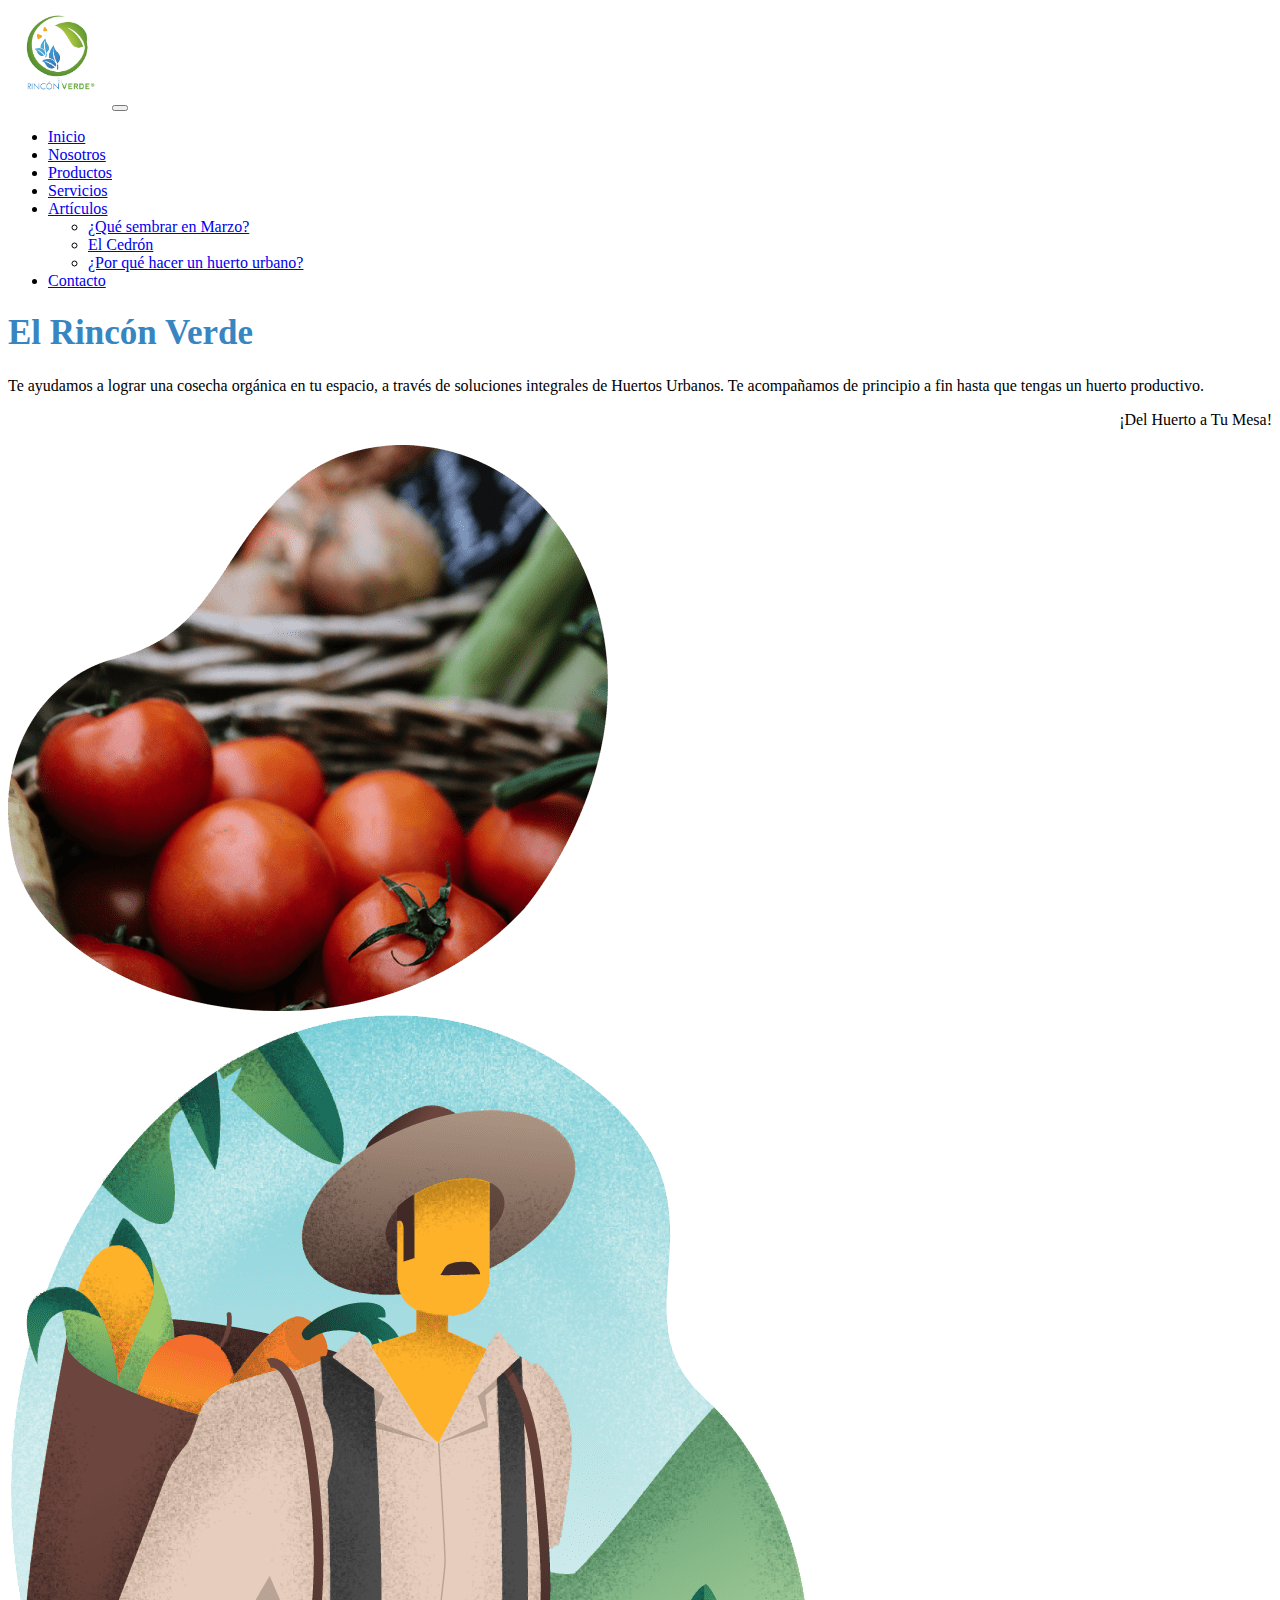
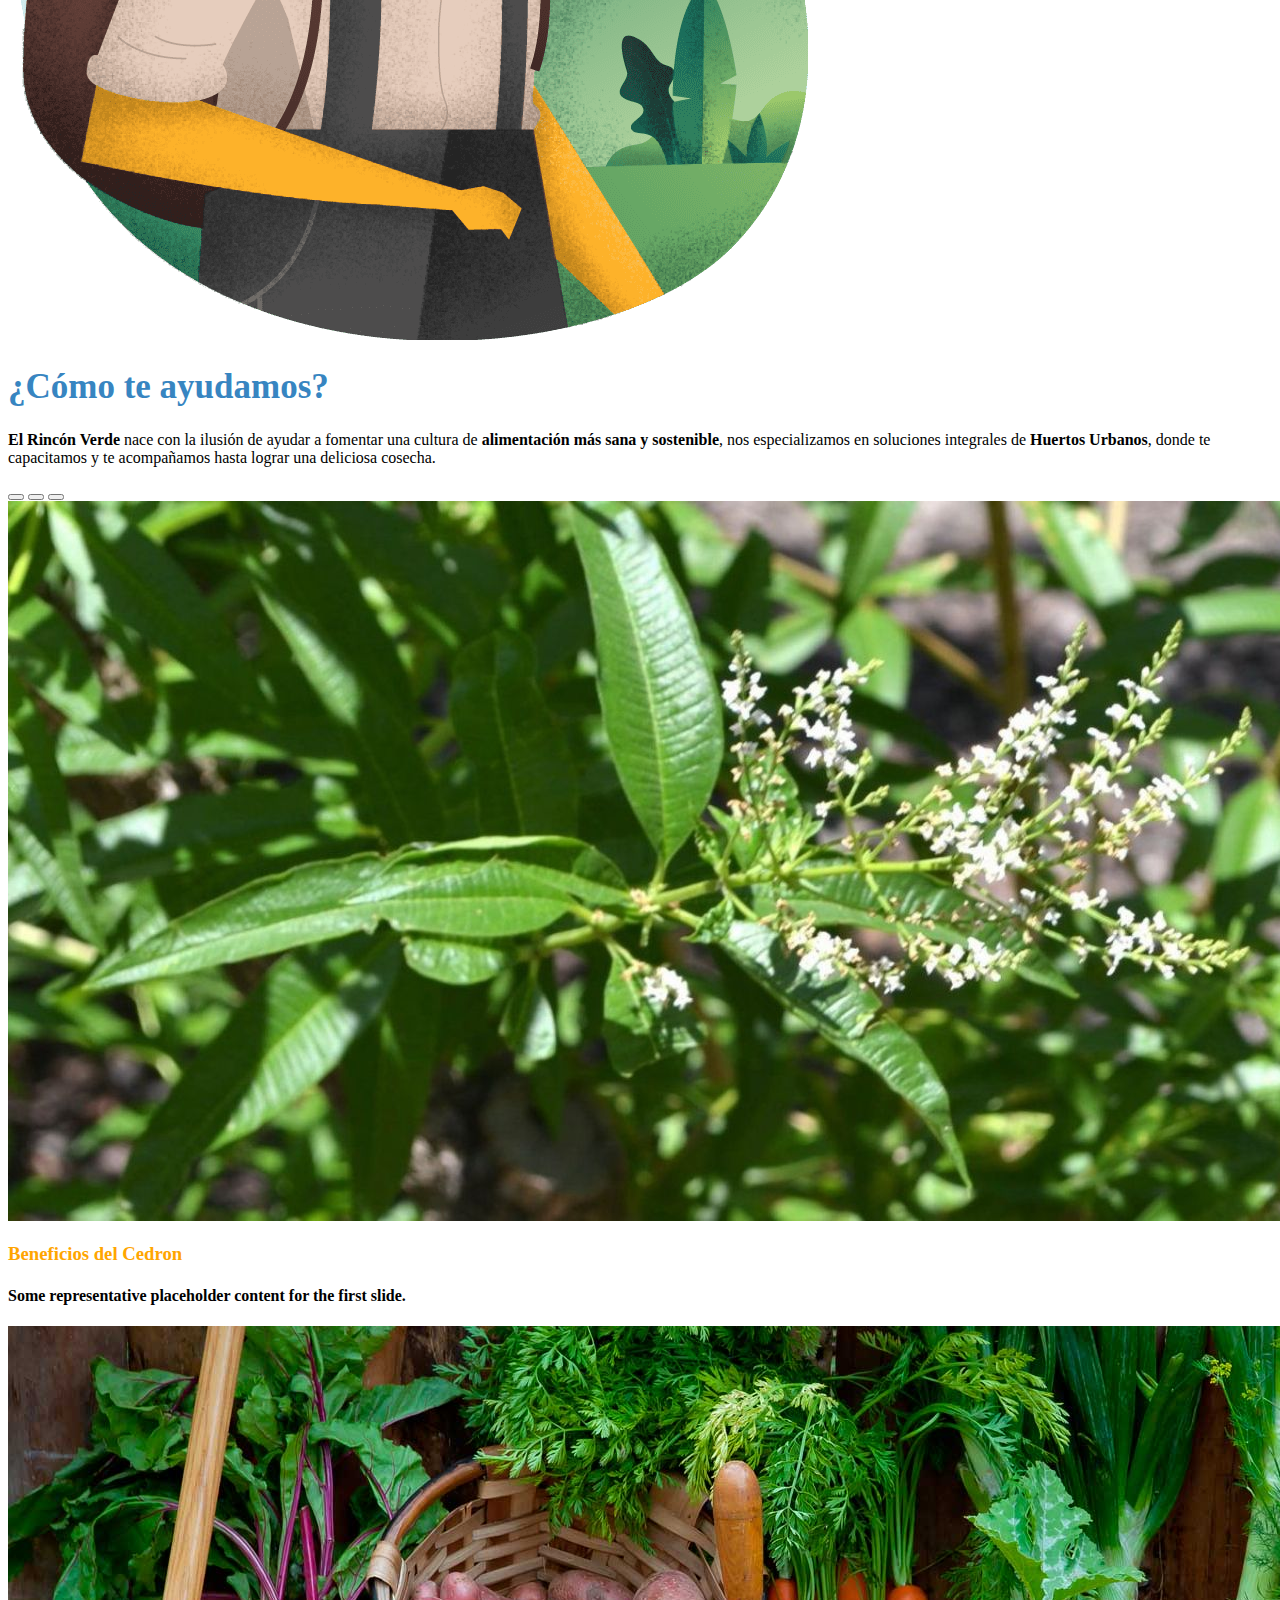
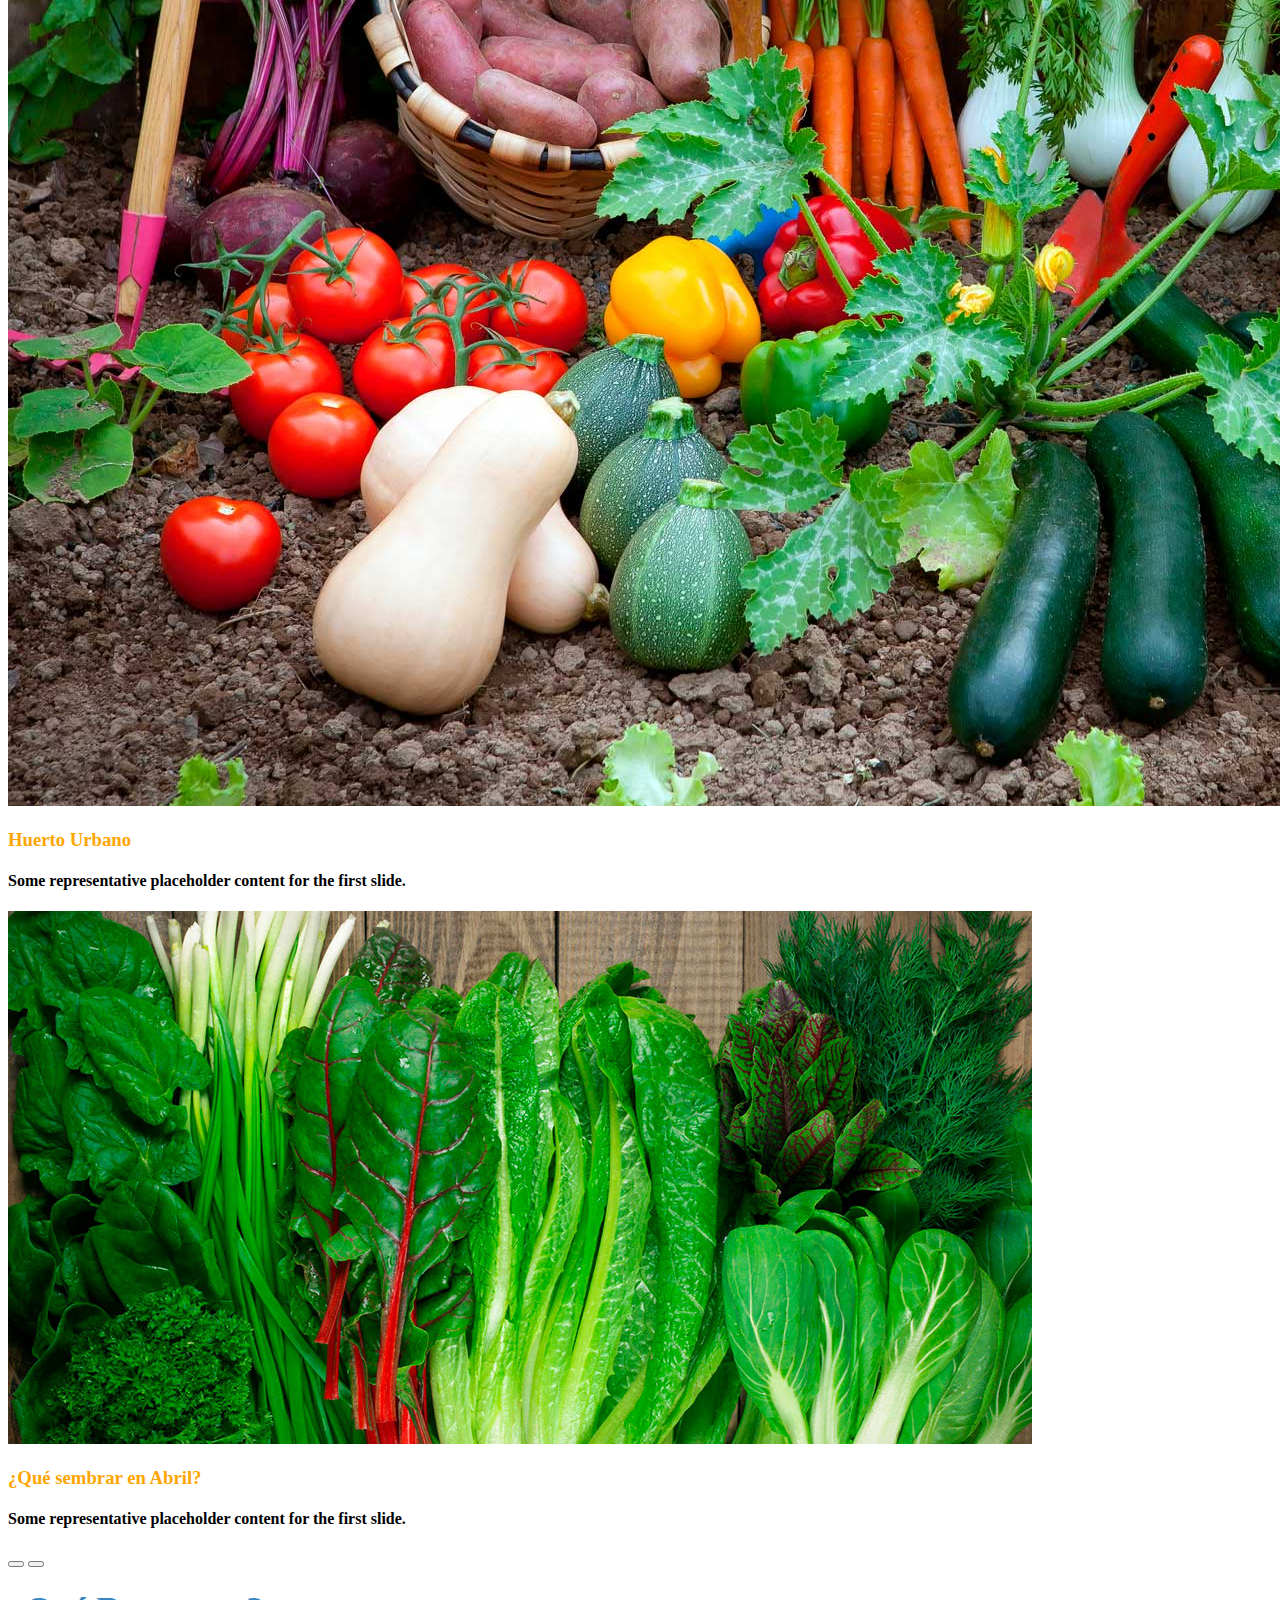
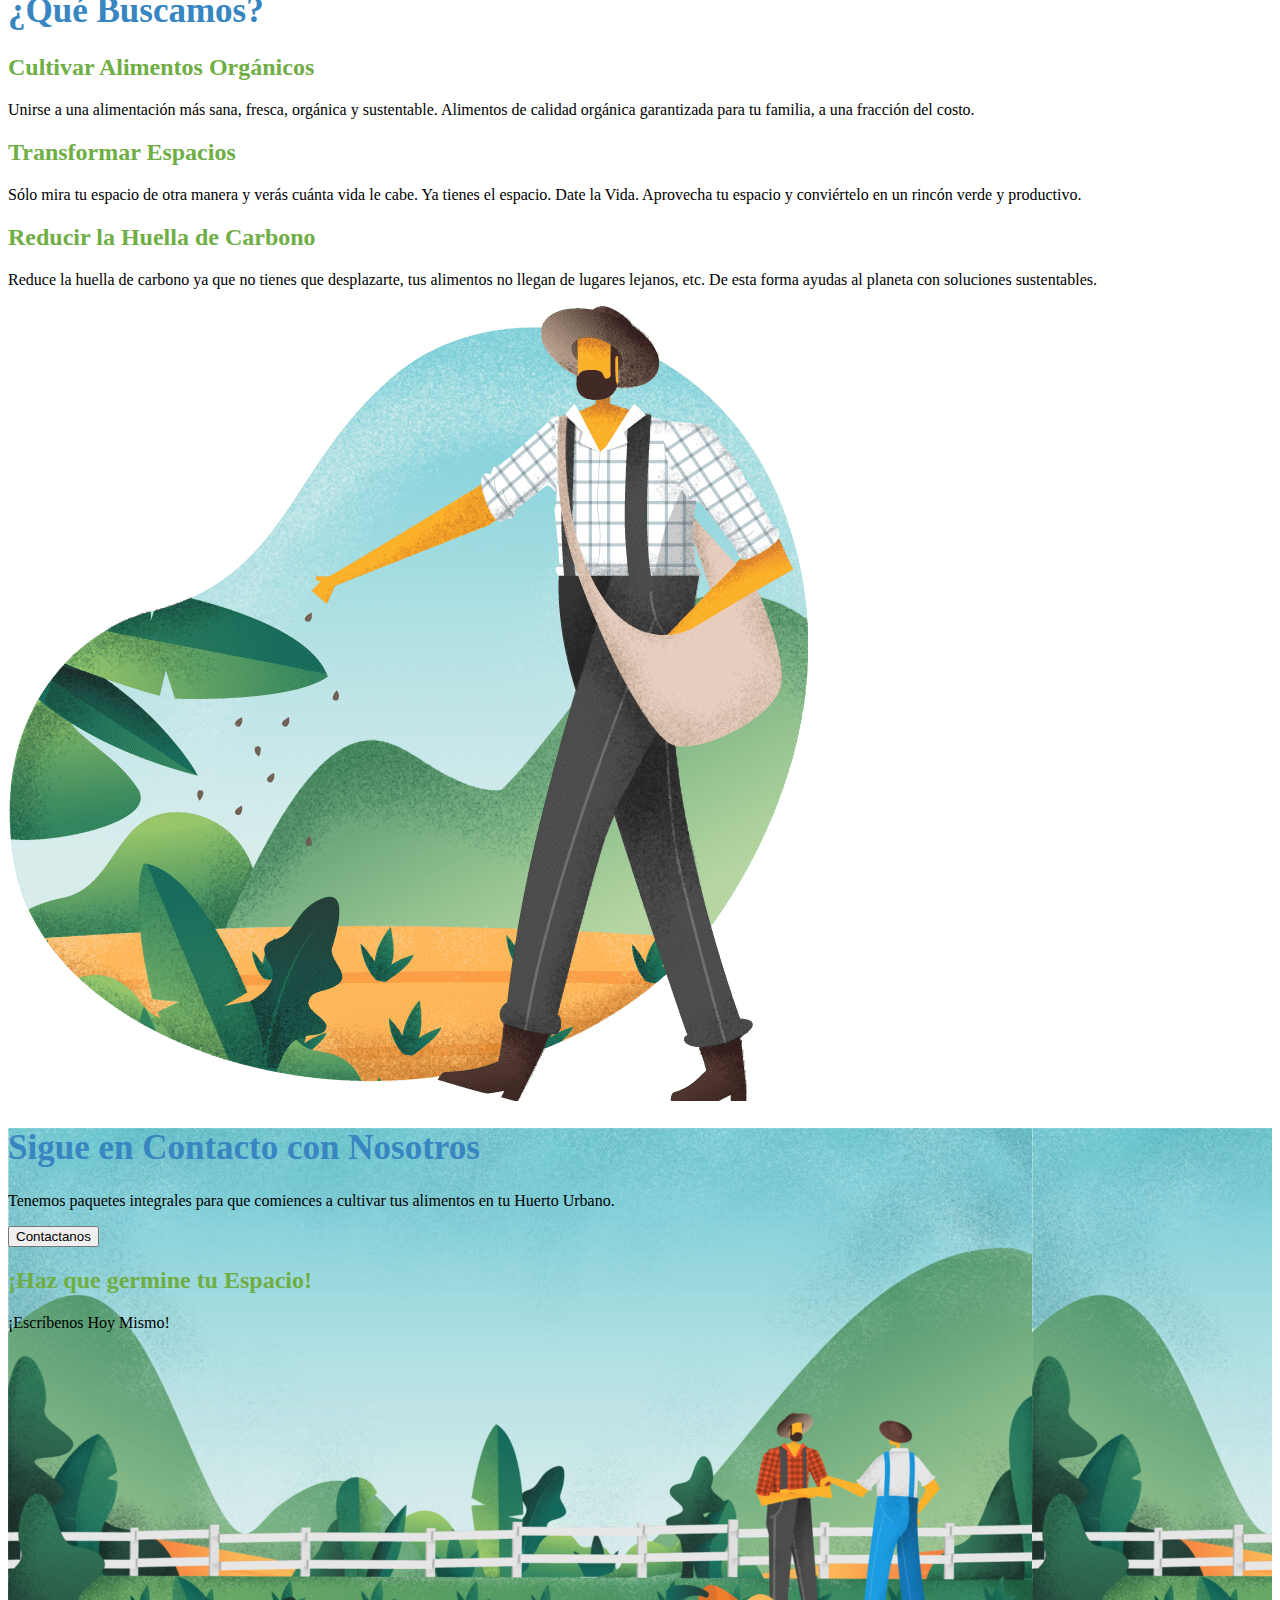
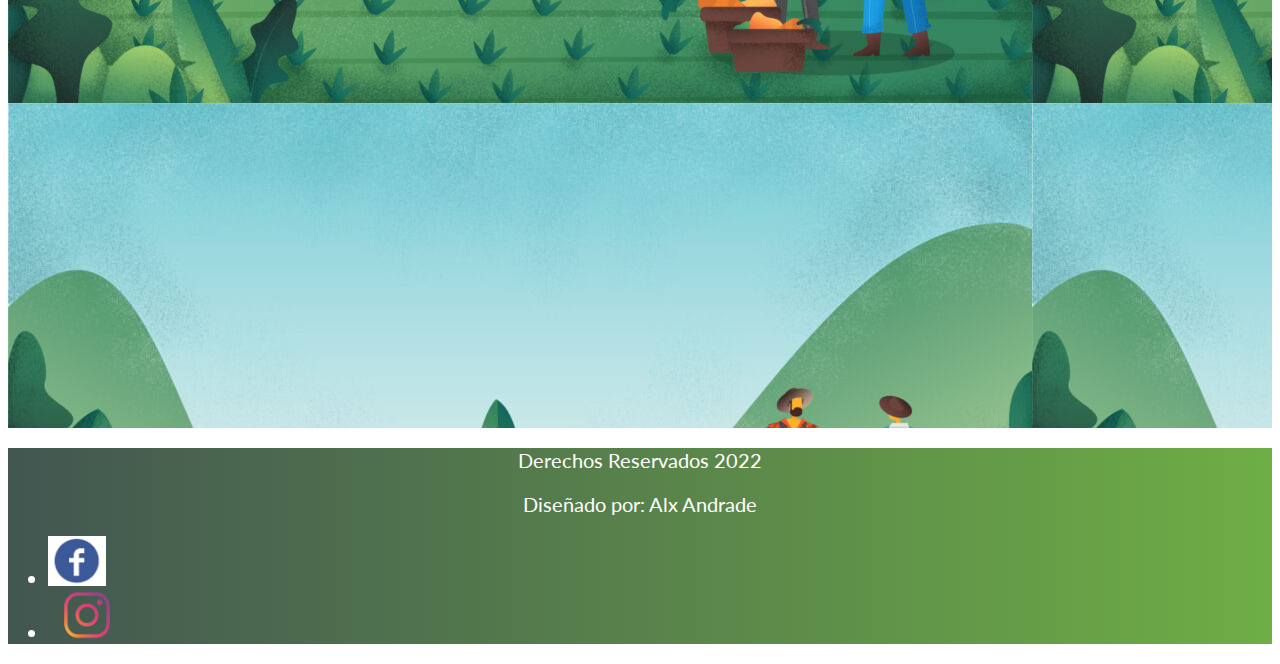
<file: index.html>
<!DOCTYPE html>
<html lang="en">
<head>    
    <meta charset="UTF-8">
    <meta http-equiv="X-UA-Compatible" content="IE=edge">
    <meta name="viewport" content="width=device-width, initial-scale=1.0">
    <!-- Links a la hoja de estilo y favicon -->
    <link rel="stylesheet" href="../CSS/estilo.css">
    <link rel="stylesheet" href="https://cdnjs.cloudflare.com/ajax/libs/animate.css/4.1.1/animate.min.css"/>
    <!-- Bootstrap -->
    <link href="https://cdn.jsdelivr.net/npm/bootstrap@5.1.3/dist/css/bootstrap.min.css" rel="stylesheet" integrity="sha384-1BmE4kWBq78iYhFldvKuhfTAU6auU8tT94WrHftjDbrCEXSU1oBoqyl2QvZ6jIW3" crossorigin="anonymous">    
    <link rel="icon" type="image/jpg" href="/images/logo.jpg"/>    
    <title>El Rincón Verde</title>
</head>

<body class="container-fluid">
    <!-- Bootstrap JS -->
    <script src="https://cdn.jsdelivr.net/npm/bootstrap@5.1.3/dist/js/bootstrap.bundle.min.js" integrity="sha384-ka7Sk0Gln4gmtz2MlQnikT1wXgYsOg+OMhuP+IlRH9sENBO0LRn5q+8nbTov4+1p" crossorigin="anonymous"></script>
    
    <header class="container-fluid align-items-center justify-content-center">                
        <div class="row align-items-center justify-content-center">                        
            <div class="col-md-12 d-grid">                                                                                 
              <nav class="navbar navbar-expand-lg navbar-light">
                <div class="container-fluid">
                  <a href="index.html"><img src="../images/logo.jpg" alt="Logo" class="header__img"></a>
                  <button class="navbar-toggler" type="button" data-bs-toggle="collapse" data-bs-target="#navbarNav" aria-controls="navbarNav" aria-expanded="false" aria-label="Toggle navigation">
                    <span class="navbar-toggler-icon"></span>
                  </button>                    
                  <div class="collapse navbar-collapse" id="navbarNav">
                    <ul class="navbar-nav ms-auto">
                      <li class="nav-item active"><a class="nav-link" href="index.html">Inicio</a></li>
                      <li class="nav-item"><a class="nav-link" href="/pages/nosotros.html">Nosotros</a></li>
                      <li class="nav-item"><a class="nav-link" href="/pages/productos.html">Productos</a></li>
                      <li class="nav-item"><a class="nav-link" href="/pages/servicios.html">Servicios</a></li>
                      <li class="nav-item dropdown">
                        <a class="nav-link dropdown-toggle" href="#" data-bs-toggle="dropdown">Artículos</a>
                        <ul class="dropdown-menu fade-up">
                          <li><a class="dropdown-item" href="/pages/marzo.html">¿Qué sembrar en Marzo?</a></li>
                          <li><a class="dropdown-item" href="/pages/cedron.html">El Cedrón</a></li>
                          <li><a class="dropdown-item" href="/pages/huerto.html">¿Por qué hacer un huerto urbano?</a></li>
                        </ul>
                      </li>                      
                      <li class="nav-item"><a class="nav-link" href="/pages/contacto.html">Contacto</a></li>
                    </ul>
                  </div> 
                </div>
              </nav>                              
            </div>     
        </div>
    </header>

    
    <!-- Contenido-->  
    <main class="container-fluid my-5">     
      <section id="introduccion" class="row p-3 my-5">
        <div class="col-md-8">
          <h1>El Rincón Verde</h1>
          <p class="fs-4">Te ayudamos a lograr una cosecha orgánica en tu espacio, a través de soluciones integrales de Huertos Urbanos. Te acompañamos de principio a fin hasta que tengas un huerto productivo.</p>
          <p class="fs-5" align="right">¡Del Huerto a Tu Mesa!</p>
        </div>  
        <div class="col-md-4">
          <img src="/images/farm-40.png" alt="" class="img-fluid">
        </div>  
      </section>

      <section id="ayudamos" class="row p-3 my-5">
        <div class="col-md-4">
          <img src="/images/farm-42.png" alt="" class="img-fluid">          
        </div>  
        <div class="col-md-8">
          <h1>¿Cómo te ayudamos?</h1>
          <p class="fs-4"> <strong>El Rincón Verde</strong> nace con la ilusión de ayudar a fomentar una cultura de <strong> alimentación más sana y sostenible</strong>, nos especializamos en soluciones integrales de <strong> Huertos Urbanos</strong>, donde te capacitamos y te acompañamos hasta lograr una deliciosa cosecha.</p>          
        </div>  
      </section>

      <section id="carrusel" class="row  p-3 my-5">
        <div class="col-md-12">
        <div id="demo" class="carousel slide" data-bs-ride="carousel">
          <!-- Indicators/dots -->
          <div class="carousel-indicators">
            <button type="button" data-bs-target="#demo" data-bs-slide-to="0" class="active"></button>
            <button type="button" data-bs-target="#demo" data-bs-slide-to="1"></button>
            <button type="button" data-bs-target="#demo" data-bs-slide-to="2"></button>
          </div>

          <!-- The slideshow/carousel -->
          <div class="carousel-inner">
            <div class="carousel-item active">
              <img src="/images/cedron-horizontal.jpg" alt="Cedron" class="img-responsive d-block w-100">
              <div class="carousel-caption d-none d-md-block">
                <h3>Beneficios del Cedron</h3>
                <h4>Some representative placeholder content for the first slide.</h4>
              </div>
            </div>
            <div class="carousel-item">
              <img src="/images/huerto-horizontal.jpg" alt="Huerto Urbano" class="img-responsive d-block w-100">
              <div class="carousel-caption d-none d-md-block">
                <h3>Huerto Urbano</h3>
                <h4>Some representative placeholder content for the first slide.</h4>
              </div>
            </div>
            <div class="carousel-item">
              <img src="/images/sembrar-horizontal.jpg" alt="¿Que sembrar?" class="img-responsive d-block w-100">
              <div class="carousel-caption d-none d-md-block">
                <h3>¿Qué sembrar en Abril?</h3>
                <h4>Some representative placeholder content for the first slide.</h4>
              </div>
            </div>
          </div>

          <!-- Left and right controls/icons -->
          <button class="carousel-control-prev" type="button" data-bs-target="#demo" data-bs-slide="prev">
            <span class="carousel-control-prev-icon"></span>
          </button>
          <button class="carousel-control-next" type="button" data-bs-target="#demo" data-bs-slide="next">
            <span class="carousel-control-next-icon"></span>
          </button>
        </div>
      </div>
      </section>

      <section id="buscamos" class="row p-3 my-5">
        <div class="col-md-8">          
          <h1>¿Qué Buscamos?</h1>
          <div class="shadow p-3 mb-5 bg-body rounded">
            <h2>Cultivar Alimentos Orgánicos</h2>          
            <p class="fs-3">Unirse a una alimentación más sana, fresca, orgánica y sustentable. Alimentos de calidad orgánica garantizada para tu familia, a una fracción del costo.</p>
          </div>
          <div class="shadow p-3 mb-5 bg-body rounded">
            <h2>Transformar Espacios</h2>          
            <p class="fs-3">Sólo mira tu espacio de otra manera y verás cuánta vida le cabe. Ya tienes el espacio. Date la Vida. Aprovecha tu espacio y conviértelo en un rincón verde y productivo.</p>
          </div>
          <div class="shadow p-3 mb-5 bg-body rounded">
            <h2>Reducir la Huella de Carbono</h2>          
            <p class="fs-3">Reduce la huella de carbono ya que no tienes que desplazarte, tus alimentos no llegan de lugares lejanos, etc. De esta forma ayudas al planeta con soluciones sustentables.</p>
          </div>
        </div>  
        <div class="col-md-4">
          <img src="/images/farm-41.png" alt="" class="img-fluid">
        </div>  
      </section>

      <div class="container-fluid bg-image p-5 shadow-1-strong rounded mb-5" style="background-image: url('/images/farm-08-1024x575.jpg');height: 100vh;">
        <section id="contacto" class="row p-3 my-5">
          <div class="col-md-6">
            <h1>Sigue en Contacto con Nosotros</h1>
            <p class="fs-2">Tenemos paquetes integrales para que comiences a cultivar tus alimentos en tu Huerto Urbano.</p>            
            <button type="button" class="btn btn-dark btn-lg">Contactanos</button>
          </div>            
          <div class="col-md-6">
            <div class="shadow p-3 mb-5 bg-body rounded">
              <h2>¡Haz que germine tu Espacio!</h2>          
              <p class="fs-3">¡Escríbenos Hoy Mismo!</p>
            </div>                       
          </div>
        </section>
      </div>
    </main>

    <!-- Footer-->
    <footer class="container-fluid">
      <div class="row align-items-center justify-content-center">
        <div class="col-md-4">
          <p align="center">Derechos Reservados 2022</p>
        </div>
        <div class="col-md-4">
          <p align="center">Diseñado por: Alx Andrade</p>
        </div>
        <div class="col-md-4 d-flex align-items-center justify-content-end">                                         
          <nav class="navbar navbar-expand-lg navbar-light">
            <div class="container-fluid">
              <ul class="navbar-nav">
                  <li class="nav-item"><a class="nav-link" href="https://www.facebook.com/alxandradeoficial/" target="_blank"><img src="../images/fb.png" alt="facebook" with="50" height="50"></a></li>
                  <li class="nav-item"><a class="nav-link" href="https://www.instagram.com/alxandradeoficial/" target="_blank"><img src="../images/ig.png" alt="instagram" with="50" height="50"></a></li>   
              </ul>
            </div>
          </nav>
        </div>    
      </div>
    </footer>    
</body>
</html>
</file>
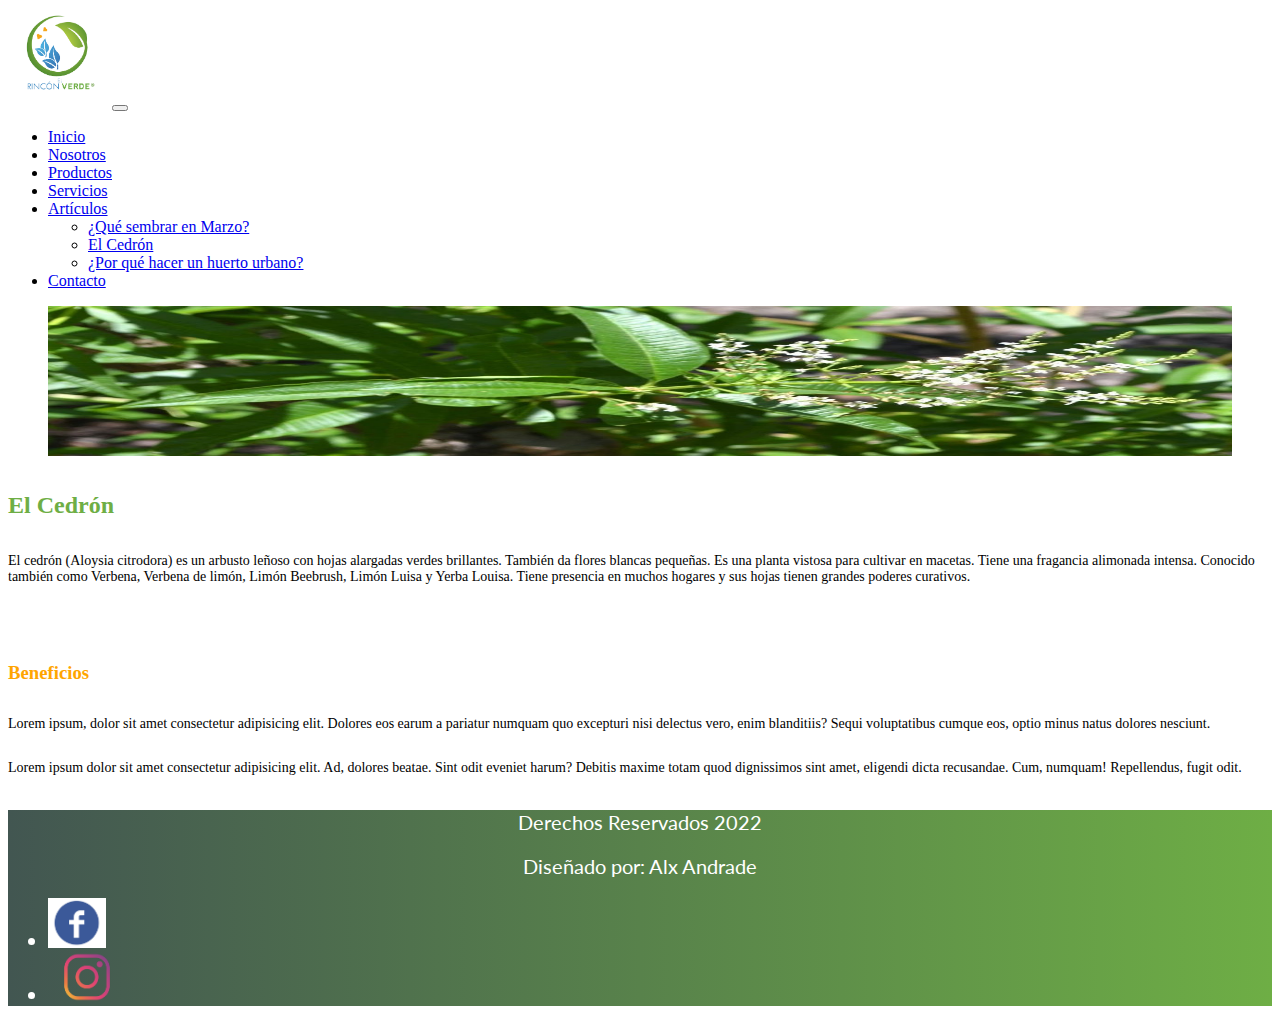
<file: pages/cedron.html>
<!DOCTYPE html>
<html lang="en">
<head>
    <meta charset="UTF-8">
    <meta http-equiv="X-UA-Compatible" content="IE=edge">
    <meta name="viewport" content="width=device-width, initial-scale=1.0">
    <!-- Links a la hoja de estilo y favicon -->
    <link rel="stylesheet" href="../CSS/estilo.css">
    <link rel="stylesheet" href="https://cdnjs.cloudflare.com/ajax/libs/animate.css/4.1.1/animate.min.css"/>
    <!-- Bootstrap -->
    <link href="https://cdn.jsdelivr.net/npm/bootstrap@5.1.3/dist/css/bootstrap.min.css" rel="stylesheet" integrity="sha384-1BmE4kWBq78iYhFldvKuhfTAU6auU8tT94WrHftjDbrCEXSU1oBoqyl2QvZ6jIW3" crossorigin="anonymous">    
    <link rel="icon" type="image/jpg" href="/images/logo.jpg"/>    
    <title>El Cedrón</title>
</head>
<body class="container-fluid">
    <!-- Bootstrap -->
    <script src="https://cdn.jsdelivr.net/npm/bootstrap@5.1.3/dist/js/bootstrap.bundle.min.js" integrity="sha384-ka7Sk0Gln4gmtz2MlQnikT1wXgYsOg+OMhuP+IlRH9sENBO0LRn5q+8nbTov4+1p" crossorigin="anonymous"></script>
    <header class="container-fluid align-items-center justify-content-center">                
        <div class="row align-items-center justify-content-center">                        
            <div class="col-md-12 d-grid">                                                                                 
              <nav class="navbar navbar-expand-lg navbar-light">
                <div class="container-fluid">
                  <a href="../index.html"><img src="../images/logo.jpg" alt="Logo" class="header__img"></a>
                  <button class="navbar-toggler" type="button" data-bs-toggle="collapse" data-bs-target="#navbarNav" aria-controls="navbarNav" aria-expanded="false" aria-label="Toggle navigation">
                    <span class="navbar-toggler-icon"></span>
                  </button>                    
                  <div class="collapse navbar-collapse" id="navbarNav">
                    <ul class="navbar-nav ms-auto">
                      <li class="nav-item active"><a class="nav-link" href="../index.html">Inicio</a></li>
                      <li class="nav-item"><a class="nav-link" href="../pages/nosotros.html">Nosotros</a></li>
                      <li class="nav-item"><a class="nav-link" href="../pages/productos.html">Productos</a></li>
                      <li class="nav-item"><a class="nav-link" href="../pages/servicios.html">Servicios</a></li>
                      <li class="nav-item dropdown">
                        <a class="nav-link dropdown-toggle" href="#" data-bs-toggle="dropdown">Artículos</a>
                        <ul class="dropdown-menu fade-up">
                          <li><a class="dropdown-item" href="../pages/marzo.html">¿Qué sembrar en Marzo?</a></li>
                          <li><a class="dropdown-item" href="../pages/cedron.html">El Cedrón</a></li>
                          <li><a class="dropdown-item" href="../pages/huerto.html">¿Por qué hacer un huerto urbano?</a></li>
                        </ul>
                      </li>                      
                      <li class="nav-item"><a class="nav-link" href="../pages/contacto.html">Contacto</a></li>
                    </ul>
                  </div> 
                </div>
              </nav>                              
            </div>     
        </div>
    </header> 

    <main class="container-fluid my-2">
        <section id="cedron" class="row p-2 my-2">
            <div class="col-md-12">
                <figure class="pagina__figure">
                    <img src="../images/cedron-horizontal.jpg" alt="El Cedron">
                </figure>

                <article class="pagina__article">        
                    <h2>El Cedrón</h2>
                    <p>
                        El cedrón (Aloysia citrodora) es un arbusto leñoso con hojas alargadas verdes brillantes. También da flores blancas pequeñas. Es una planta vistosa para cultivar en macetas. Tiene una fragancia alimonada intensa. Conocido también como Verbena, Verbena de limón, Limón Beebrush, Limón Luisa y Yerba Louisa. Tiene presencia en muchos hogares y sus hojas tienen grandes poderes curativos.
                    </p>
                    <p>&nbsp</p>
                    <h3>Beneficios</h3>
                    <p>Lorem ipsum, dolor sit amet consectetur adipisicing elit. Dolores eos earum a pariatur numquam quo excepturi nisi delectus vero, enim blanditiis? Sequi voluptatibus cumque eos, optio minus natus dolores nesciunt.</p>
                    <p>Lorem ipsum dolor sit amet consectetur adipisicing elit. Ad, dolores beatae. Sint odit eveniet harum? Debitis maxime totam quod dignissimos sint amet, eligendi dicta recusandae. Cum, numquam! Repellendus, fugit odit.</p>
                </article>
            </div>
        </section>
    </main>
        
    <!-- Footer-->
    <footer class="container-fluid">
        <div class="row align-items-center justify-content-center">
          <div class="col-md-4">
            <p align="center">Derechos Reservados 2022</p>
          </div>
          <div class="col-md-4">
            <p align="center">Diseñado por: Alx Andrade</p>
          </div>
          <div class="col-md-4 d-flex align-items-center justify-content-end">                                         
            <nav class="navbar navbar-expand-lg navbar-light">
              <div class="container-fluid">
                <ul class="navbar-nav">
                    <li class="nav-item"><a class="nav-link" href="https://www.facebook.com/alxandradeoficial/" target="_blank"><img src="../images/fb.png" alt="facebook" with="50" height="50"></a></li>
                    <li class="nav-item"><a class="nav-link" href="https://www.instagram.com/alxandradeoficial/" target="_blank"><img src="../images/ig.png" alt="instagram" with="50" height="50"></a></li>   
                </ul>
              </div>
            </nav>
          </div>    
        </div>
      </footer>    
</body>
</html>
</file>
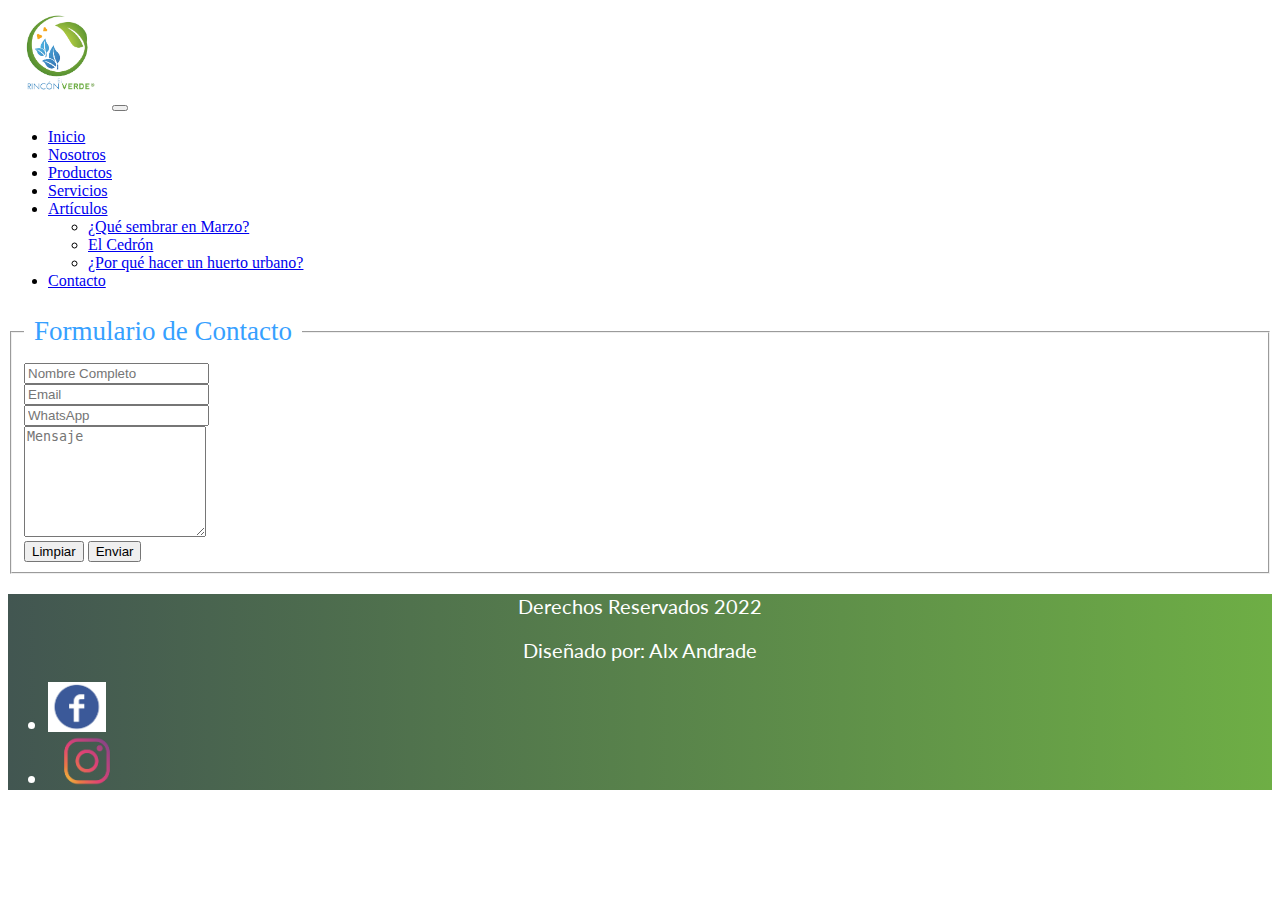
<file: pages/contacto.html>
<!DOCTYPE html>
<html lang="en">
<head>
    <meta charset="UTF-8">
    <meta http-equiv="X-UA-Compatible" content="IE=edge">
    <meta name="viewport" content="width=device-width, initial-scale=1.0">
    <!-- Links a la hoja de estilo y favicon -->
    <link rel="stylesheet" href="../CSS/estilo.css">
    <link rel="stylesheet" href="https://cdnjs.cloudflare.com/ajax/libs/animate.css/4.1.1/animate.min.css"/>
    <!-- Bootstrap -->
    <link href="https://cdn.jsdelivr.net/npm/bootstrap@5.1.3/dist/css/bootstrap.min.css" rel="stylesheet" integrity="sha384-1BmE4kWBq78iYhFldvKuhfTAU6auU8tT94WrHftjDbrCEXSU1oBoqyl2QvZ6jIW3" crossorigin="anonymous">    
    <link rel="icon" type="image/jpg" href="/images/logo.jpg"/>    
    <title>Contactanos</title>
</head>
<body class="container-fluid">
    <!-- Bootstrap -->
    <script src="https://cdn.jsdelivr.net/npm/bootstrap@5.1.3/dist/js/bootstrap.bundle.min.js" integrity="sha384-ka7Sk0Gln4gmtz2MlQnikT1wXgYsOg+OMhuP+IlRH9sENBO0LRn5q+8nbTov4+1p" crossorigin="anonymous"></script>
    <header class="container-fluid align-items-center justify-content-center">                
        <div class="row align-items-center justify-content-center">                        
            <div class="col-md-12 d-grid">                                                                                 
              <nav class="navbar navbar-expand-lg navbar-light">
                <div class="container-fluid">
                  <a href="../index.html"><img src="../images/logo.jpg" alt="Logo" class="header__img"></a>
                  <button class="navbar-toggler" type="button" data-bs-toggle="collapse" data-bs-target="#navbarNav" aria-controls="navbarNav" aria-expanded="false" aria-label="Toggle navigation">
                    <span class="navbar-toggler-icon"></span>
                  </button>                    
                  <div class="collapse navbar-collapse" id="navbarNav">
                    <ul class="navbar-nav ms-auto">
                      <li class="nav-item active"><a class="nav-link" href="../index.html">Inicio</a></li>
                      <li class="nav-item"><a class="nav-link" href="../pages/nosotros.html">Nosotros</a></li>
                      <li class="nav-item"><a class="nav-link" href="../pages/productos.html">Productos</a></li>
                      <li class="nav-item"><a class="nav-link" href="../pages/servicios.html">Servicios</a></li>
                      <li class="nav-item dropdown">
                        <a class="nav-link dropdown-toggle" href="#" data-bs-toggle="dropdown">Artículos</a>
                        <ul class="dropdown-menu fade-up">
                          <li><a class="dropdown-item" href="../pages/marzo.html">¿Qué sembrar en Marzo?</a></li>
                          <li><a class="dropdown-item" href="../pages/cedron.html">El Cedrón</a></li>
                          <li><a class="dropdown-item" href="../pages/huerto.html">¿Por qué hacer un huerto urbano?</a></li>
                        </ul>
                      </li>                      
                      <li class="nav-item"><a class="nav-link" href="../pages/contacto.html">Contacto</a></li>
                    </ul>
                  </div> 
                </div>
              </nav>                              
            </div>     
        </div>
    </header>

    <!-- Contenido-->  
    <main class="container-fluid my-5">
        <div class="container">
            <div class="row">
                <div class="col-md-12">
                    <div class="well well-sm">
                        <form class="form-horizontal" method="post">
                            <fieldset>
                                <legend class="text-center titulo-formulario">Formulario de Contacto</legend>
                                <div class="form-group">
                                    <span class="col-md-1 col-md-offset-2 text-center"><i class="fa fa-user bigicon"></i></span>
                                    <div class="col-md-8">
                                        <input id="fname" name="name" type="text" placeholder="Nombre Completo" class="form-control">
                                    </div>
                                </div>
                                       
                                <div class="form-group">
                                    <span class="col-md-1 col-md-offset-2 text-center"><i class="fa fa-envelope-o bigicon"></i></span>
                                    <div class="col-md-8">
                                        <input id="email" name="email" type="text" placeholder="Email" class="form-control">
                                    </div>
                                </div>
        
                                <div class="form-group">
                                    <span class="col-md-1 col-md-offset-2 text-center"><i class="fa fa-phone-square bigicon"></i></span>
                                    <div class="col-md-8">
                                        <input id="phone" name="phone" type="text" placeholder="WhatsApp" class="form-control">
                                    </div>
                                </div>
        
                                <div class="form-group">
                                    <span class="col-md-1 col-md-offset-2 text-center"><i class="fa fa-pencil-square-o bigicon"></i></span>
                                    <div class="col-md-8">
                                        <textarea class="form-control" id="message" name="message" placeholder="Mensaje" rows="7"></textarea>
                                    </div>
                                </div>
        
                                <div class="form-group">
                                    <div class="col-md-12 text-center">                                        
                                        <button type="reset" class="btn btn-primary btn-lg">Limpiar</button>
                                        <button type="submit" class="btn btn-primary btn-lg">Enviar</button>                                    
                                    </div>                                    
                                </div>                                
                            </fieldset>
                        </form>
                    </div>
                </div>
            </div>
        </div>
    </main>
    

    <!-- Footer-->
    <footer class="container-fluid">
        <div class="row align-items-center justify-content-center">
          <div class="col-md-4">
            <p align="center">Derechos Reservados 2022</p>
          </div>
          <div class="col-md-4">
            <p align="center">Diseñado por: Alx Andrade</p>
          </div>
          <div class="col-md-4 d-flex align-items-center justify-content-end">                                         
            <nav class="navbar navbar-expand-lg navbar-light">
              <div class="container-fluid">
                <ul class="navbar-nav">
                    <li class="nav-item"><a class="nav-link" href="https://www.facebook.com/alxandradeoficial/" target="_blank"><img src="../images/fb.png" alt="facebook" with="50" height="50"></a></li>
                    <li class="nav-item"><a class="nav-link" href="https://www.instagram.com/alxandradeoficial/" target="_blank"><img src="../images/ig.png" alt="instagram" with="50" height="50"></a></li>   
                </ul>
              </div>
            </nav>
          </div>    
        </div>
      </footer>    
</body>
</html>
</file>
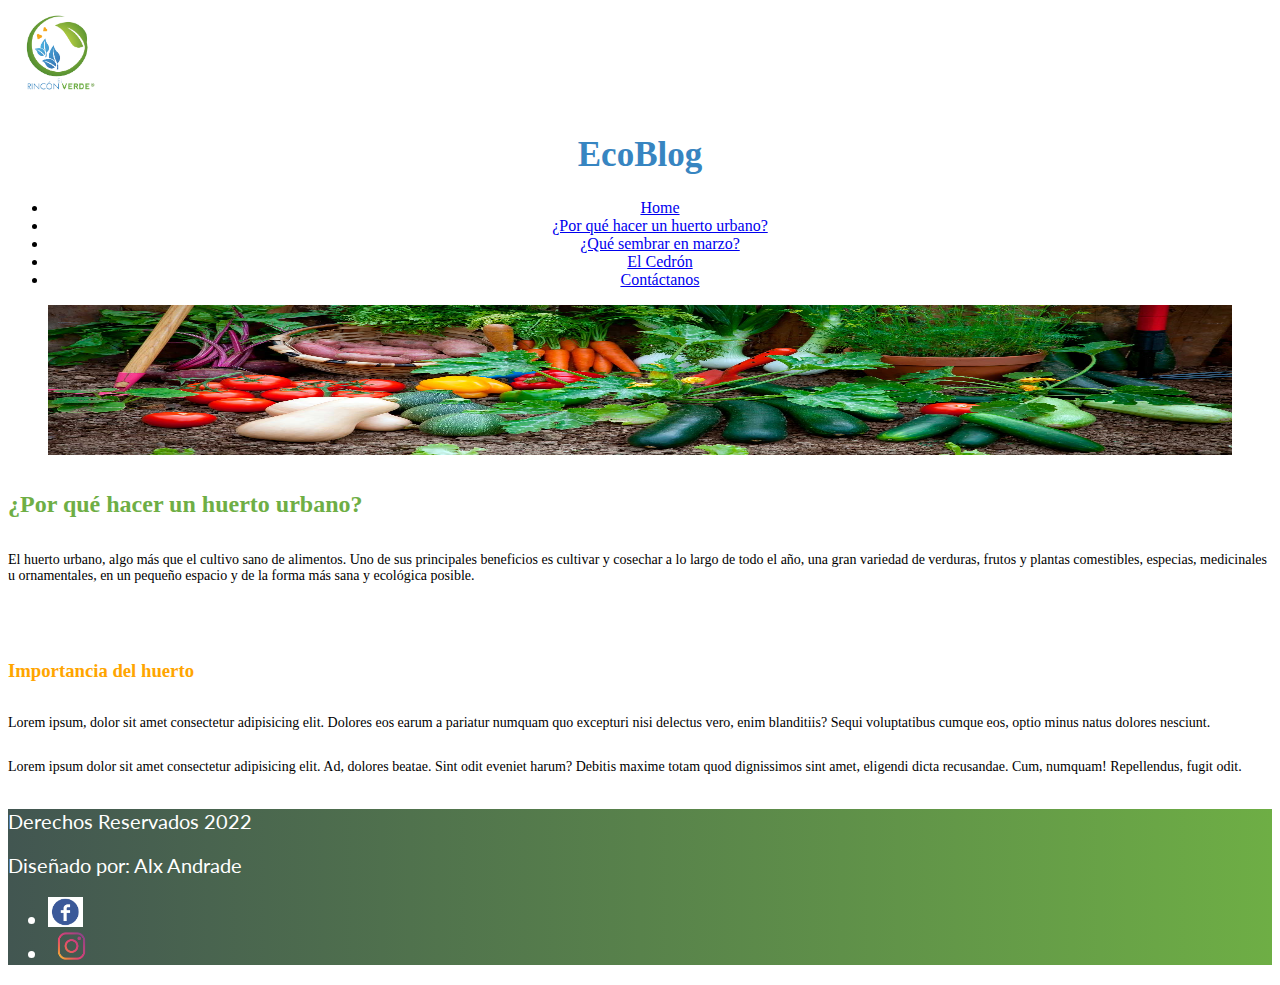
<file: pages/huerto.html>
<!DOCTYPE html>
<html lang="en">
<head>
    <meta charset="UTF-8">
    <meta http-equiv="X-UA-Compatible" content="IE=edge">
    <meta name="viewport" content="width=device-width, initial-scale=1.0">
    <link rel="stylesheet" href="../CSS/estilo.css">
    <link rel="stylesheet" href="https://cdnjs.cloudflare.com/ajax/libs/animate.css/4.1.1/animate.min.css"/>
    <title>Por que hacer un huerto</title>
</head>
<body>
    <div id="grid_secundario">
        <header>
            <a href="../index.html"><img src="../images/logo.jpg" alt="Logo" class="header__img"></a>  
            <nav align="center" class="menu__principal">                  
                <h1 class="header__h1 animate__animated animate__bounceInRight animate__delay-2s animate__slower">EcoBlog</h1>
                <ul class="menu__ul">
                    <li class="menu__li"><a class="menu__li--a" href="../index.html">Home</a></li>
                    <li class="menu__li"><a class="menu__li--a" href="../pages/huerto.html">¿Por qué hacer un huerto urbano?</a></li>
                    <li class="menu__li"><a class="menu__li--a" href="../pages/marzo.html">¿Qué sembrar en marzo?</a></li>
                    <li class="menu__li"><a class="menu__li--a" href="../pages/cedron.html">El Cedrón</a></li>
                    <li class="menu__li"><a class="menu__li--a" href="../pages/contacto.html">Contáctanos</a></li>
                </ul>
            </nav>        
        </header> 
            
        <main class="pagina__main">
            <figure class="pagina__figure">
                <img src="../images/huerto-horizontal.jpg" alt="El Cedron">
            </figure>

            <article class="pagina__article">      
                <h2>¿Por qué hacer un huerto urbano?</h2>
                <p>
                    El huerto urbano, algo más que el cultivo sano de alimentos. Uno de sus principales beneficios es cultivar y cosechar a lo largo de todo el año, una gran variedad de verduras, frutos y plantas comestibles, especias, medicinales u ornamentales, en un pequeño espacio y de la forma más sana y ecológica posible.
                </p>
                <p>&nbsp</p>
                <h3>Importancia del huerto</h3>
                <p>Lorem ipsum, dolor sit amet consectetur adipisicing elit. Dolores eos earum a pariatur numquam quo excepturi nisi delectus vero, enim blanditiis? Sequi voluptatibus cumque eos, optio minus natus dolores nesciunt.</p>
                <p>Lorem ipsum dolor sit amet consectetur adipisicing elit. Ad, dolores beatae. Sint odit eveniet harum? Debitis maxime totam quod dignissimos sint amet, eligendi dicta recusandae. Cum, numquam! Repellendus, fugit odit.</p>
            </article>
        </main>
        

        <!-- Footer -->
        <footer>   
            <div>
                <p>Derechos Reservados 2022</p>
            </div>
            <div>
                <p>Diseñado por: Alx Andrade</p>
            </div>
            <div>                                         
                <ul>
                    <li><a href="https://www.facebook.com/alxandradeoficial/" target="_blank"><img src="../images/fb.png" alt="facebook" with="30" height="30"></a></li>
                    <li><a href="https://www.instagram.com/alxandradeoficial/" target="_blank"><img src="../images/ig.png" alt="instagram" with="30" height="30"></a></li>   
                </ul>            
            </div>    
        </footer>
    </div>
</body>
</html>
</file>
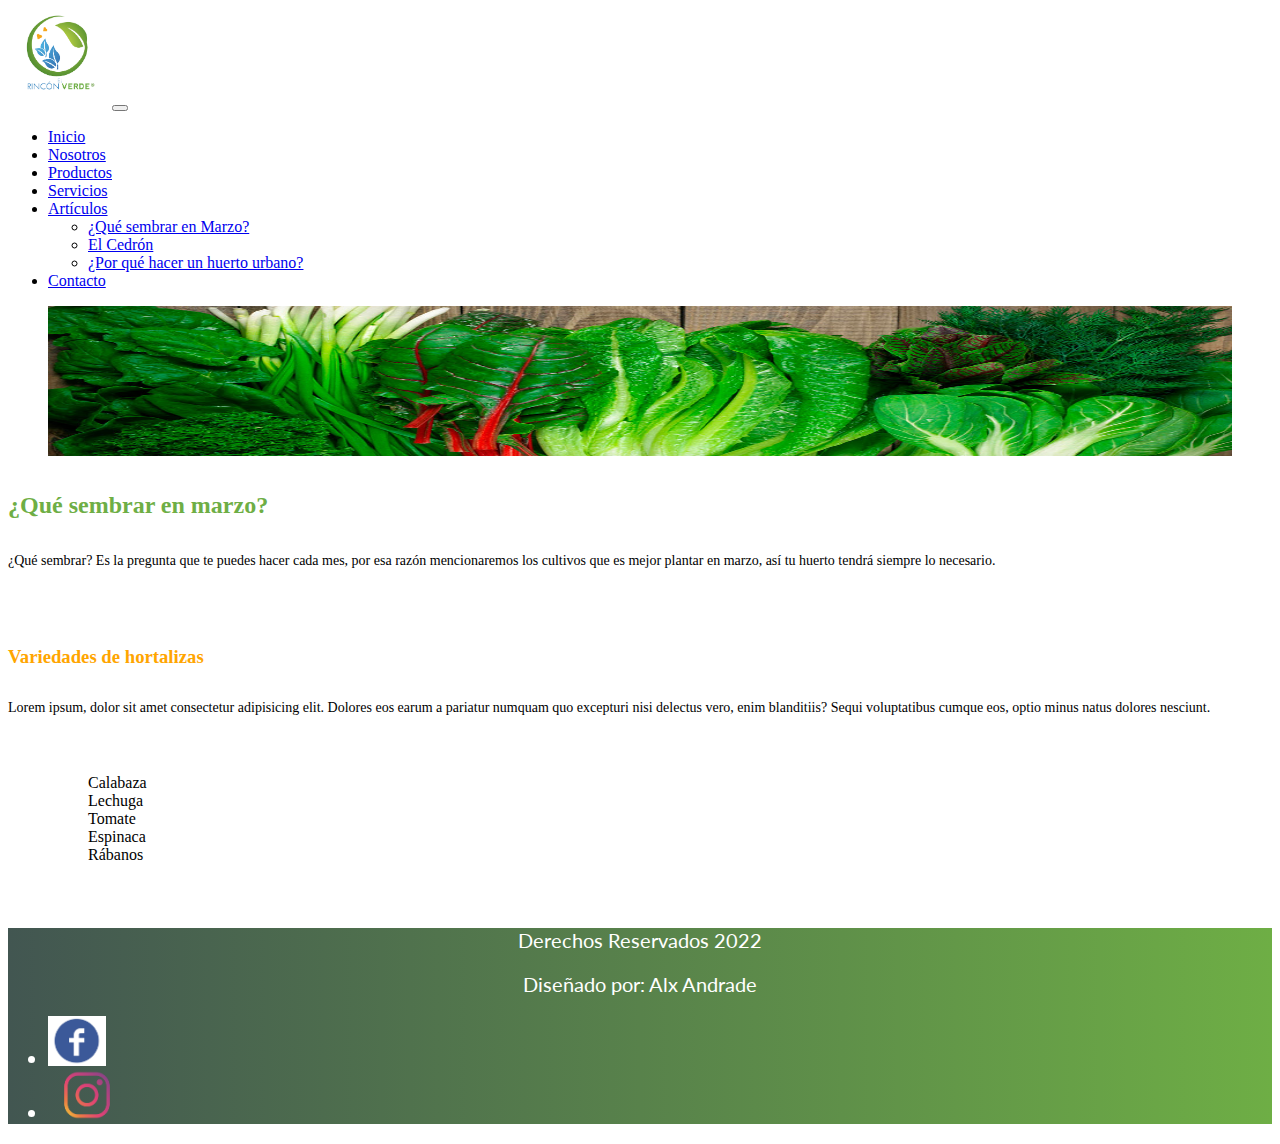
<file: pages/marzo.html>
<!DOCTYPE html>
<html lang="en">
<head>
    <meta charset="UTF-8">
    <meta http-equiv="X-UA-Compatible" content="IE=edge">
    <meta name="viewport" content="width=device-width, initial-scale=1.0">
    <!-- Links a la hoja de estilo y favicon -->
    <link rel="stylesheet" href="../CSS/estilo.css">
    <link rel="stylesheet" href="https://cdnjs.cloudflare.com/ajax/libs/animate.css/4.1.1/animate.min.css"/>
    <!-- Bootstrap -->
    <link href="https://cdn.jsdelivr.net/npm/bootstrap@5.1.3/dist/css/bootstrap.min.css" rel="stylesheet" integrity="sha384-1BmE4kWBq78iYhFldvKuhfTAU6auU8tT94WrHftjDbrCEXSU1oBoqyl2QvZ6jIW3" crossorigin="anonymous">    
    <link rel="icon" type="image/jpg" href="/images/logo.jpg"/>    
    <title>Que Sembrar</title>
</head>
<body class="container-fluid">
    <!-- Bootstrap -->
    <script src="https://cdn.jsdelivr.net/npm/bootstrap@5.1.3/dist/js/bootstrap.bundle.min.js" integrity="sha384-ka7Sk0Gln4gmtz2MlQnikT1wXgYsOg+OMhuP+IlRH9sENBO0LRn5q+8nbTov4+1p" crossorigin="anonymous"></script>
    <header class="container-fluid align-items-center justify-content-center">                
        <div class="row align-items-center justify-content-center">                        
            <div class="col-md-12 d-grid">                                                                                 
              <nav class="navbar navbar-expand-lg navbar-light">
                <div class="container-fluid">
                  <a href="../index.html"><img src="../images/logo.jpg" alt="Logo" class="header__img"></a>
                  <button class="navbar-toggler" type="button" data-bs-toggle="collapse" data-bs-target="#navbarNav" aria-controls="navbarNav" aria-expanded="false" aria-label="Toggle navigation">
                    <span class="navbar-toggler-icon"></span>
                  </button>                    
                  <div class="collapse navbar-collapse" id="navbarNav">
                    <ul class="navbar-nav ms-auto">
                      <li class="nav-item active"><a class="nav-link" href="../index.html">Inicio</a></li>
                      <li class="nav-item"><a class="nav-link" href="../pages/nosotros.html">Nosotros</a></li>
                      <li class="nav-item"><a class="nav-link" href="../pages/productos.html">Productos</a></li>
                      <li class="nav-item"><a class="nav-link" href="../pages/servicios.html">Servicios</a></li>
                      <li class="nav-item dropdown">
                        <a class="nav-link dropdown-toggle" href="#" data-bs-toggle="dropdown">Artículos</a>
                        <ul class="dropdown-menu fade-up">
                          <li><a class="dropdown-item" href="../pages/marzo.html">¿Qué sembrar en Marzo?</a></li>
                          <li><a class="dropdown-item" href="../pages/cedron.html">El Cedrón</a></li>
                          <li><a class="dropdown-item" href="../pages/huerto.html">¿Por qué hacer un huerto urbano?</a></li>
                        </ul>
                      </li>                      
                      <li class="nav-item"><a class="nav-link" href="../pages/contacto.html">Contacto</a></li>
                    </ul>
                  </div> 
                </div>
              </nav>                              
            </div>     
        </div>
    </header> 

    <main class="container-fluid my-2">
        <section id="cedron" class="row p-2 my-2">
            <div class="col-md-12">
                <figure class="pagina__figure">
                    <img src="../images/sembrar-horizontal.jpg" alt="">
                </figure>
                
                <article class="pagina__article">        
                    <h2>¿Qué sembrar en marzo?</h2>
                    <p>
                        ¿Qué sembrar? Es la pregunta que te puedes hacer cada mes, por esa razón mencionaremos los cultivos que es mejor plantar en marzo, así tu huerto tendrá siempre lo necesario.
                    </p>
                    <p>&nbsp</p>
                    <h3>Variedades de hortalizas</h3>
                    <p>Lorem ipsum, dolor sit amet consectetur adipisicing elit. Dolores eos earum a pariatur numquam quo excepturi nisi delectus vero, enim blanditiis? Sequi voluptatibus cumque eos, optio minus natus dolores nesciunt.</p>                    
                    <p>
                        <ul>
                            <ol>Calabaza</ol>
                            <ol>Lechuga</ol>
                            <ol>Tomate</ol>
                            <ol>Espinaca</ol>
                            <ol>Rábanos</ol>
                        </ul>
                    </p>
                </article>        
            </div>
        </section>
    </main>

     <!-- Footer-->
     <footer class="container-fluid">
        <div class="row align-items-center justify-content-center">
        <div class="col-md-4">
            <p align="center">Derechos Reservados 2022</p>
        </div>
        <div class="col-md-4">
            <p align="center">Diseñado por: Alx Andrade</p>
        </div>
        <div class="col-md-4 d-flex align-items-center justify-content-end">                                         
            <nav class="navbar navbar-expand-lg navbar-light">
            <div class="container-fluid">
                <ul class="navbar-nav">
                    <li class="nav-item"><a class="nav-link" href="https://www.facebook.com/alxandradeoficial/" target="_blank"><img src="../images/fb.png" alt="facebook" with="50" height="50"></a></li>
                    <li class="nav-item"><a class="nav-link" href="https://www.instagram.com/alxandradeoficial/" target="_blank"><img src="../images/ig.png" alt="instagram" with="50" height="50"></a></li>   
                </ul>
            </div>
            </nav>
        </div>    
        </div>
    </footer>       
</body>
</html>
</file>
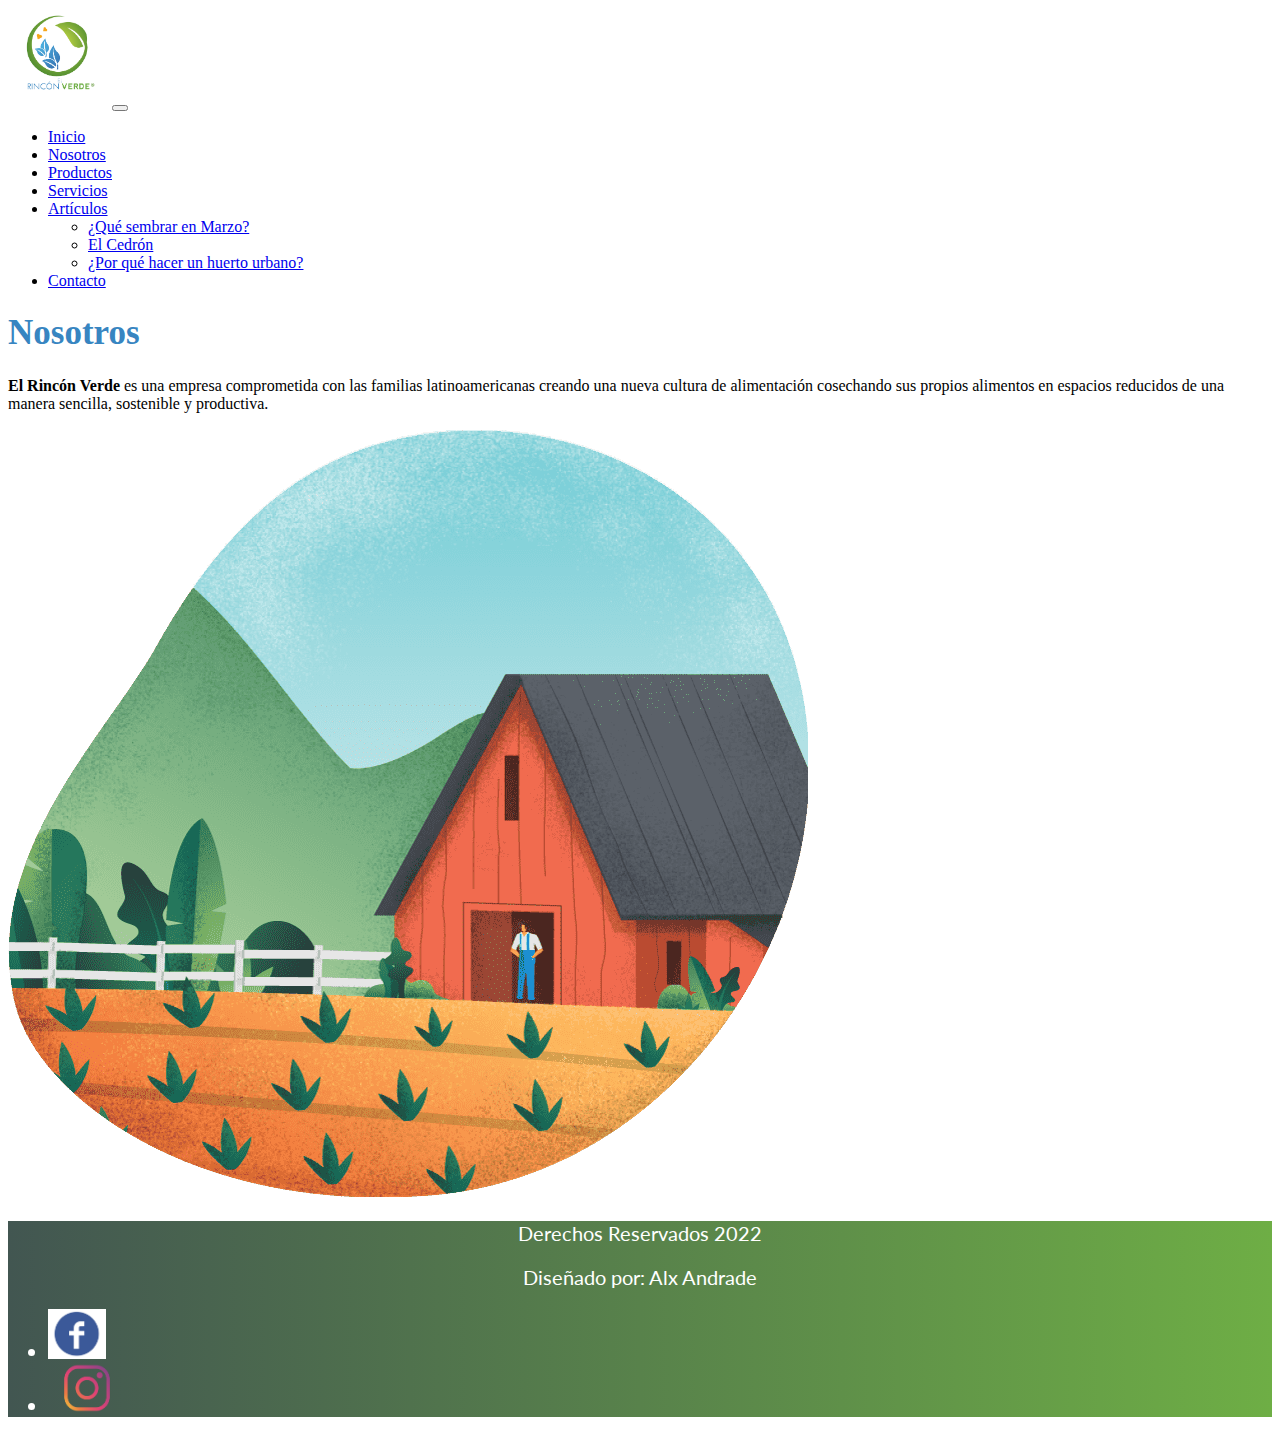
<file: pages/nosotros.html>
<!DOCTYPE html>
<html lang="en">
<head>
    <meta charset="UTF-8">
    <meta http-equiv="X-UA-Compatible" content="IE=edge">
    <meta name="viewport" content="width=device-width, initial-scale=1.0">
    <!-- Links a la hoja de estilo y favicon -->
    <link rel="stylesheet" href="../CSS/estilo.css">
    <link rel="stylesheet" href="https://cdnjs.cloudflare.com/ajax/libs/animate.css/4.1.1/animate.min.css"/>
    <!-- Bootstrap -->
    <link href="https://cdn.jsdelivr.net/npm/bootstrap@5.1.3/dist/css/bootstrap.min.css" rel="stylesheet" integrity="sha384-1BmE4kWBq78iYhFldvKuhfTAU6auU8tT94WrHftjDbrCEXSU1oBoqyl2QvZ6jIW3" crossorigin="anonymous">    
    <link rel="icon" type="image/jpg" href="/images/logo.jpg"/>    
    <title>El Rincón Verde</title>
</head>
<body class="container-fluid">
    <!-- Bootstrap JS -->
    <script src="https://cdn.jsdelivr.net/npm/bootstrap@5.1.3/dist/js/bootstrap.bundle.min.js" integrity="sha384-ka7Sk0Gln4gmtz2MlQnikT1wXgYsOg+OMhuP+IlRH9sENBO0LRn5q+8nbTov4+1p" crossorigin="anonymous"></script>
    
    <header class="container-fluid align-items-center justify-content-center">                
        <div class="row align-items-center justify-content-center">                        
            <div class="col-md-12 d-grid">                                                                                 
              <nav class="navbar navbar-expand-lg navbar-light">
                <div class="container-fluid">
                  <a href="../index.html"><img src="../images/logo.jpg" alt="Logo" class="header__img"></a>
                  <button class="navbar-toggler" type="button" data-bs-toggle="collapse" data-bs-target="#navbarNav" aria-controls="navbarNav" aria-expanded="false" aria-label="Toggle navigation">
                    <span class="navbar-toggler-icon"></span>
                  </button>                    
                  <div class="collapse navbar-collapse" id="navbarNav">
                    <ul class="navbar-nav ms-auto">
                      <li class="nav-item active"><a class="nav-link" href="../index.html">Inicio</a></li>
                      <li class="nav-item"><a class="nav-link" href="../pages/nosotros.html">Nosotros</a></li>
                      <li class="nav-item"><a class="nav-link" href="../pages/productos.html">Productos</a></li>
                      <li class="nav-item"><a class="nav-link" href="../pages/servicios.html">Servicios</a></li>
                      <li class="nav-item dropdown">
                        <a class="nav-link dropdown-toggle" href="#" data-bs-toggle="dropdown">Artículos</a>
                        <ul class="dropdown-menu fade-up">
                          <li><a class="dropdown-item" href="../pages/marzo.html">¿Qué sembrar en Marzo?</a></li>
                          <li><a class="dropdown-item" href="../pages/cedron.html">El Cedrón</a></li>
                          <li><a class="dropdown-item" href="../pages/huerto.html">¿Por qué hacer un huerto urbano?</a></li>
                        </ul>
                      </li>                      
                      <li class="nav-item"><a class="nav-link" href="../pages/contacto.html">Contacto</a></li>
                    </ul>
                  </div> 
                </div>
              </nav>                              
            </div>     
        </div>
    </header>

    
    <!-- Contenido-->  
    <main class="container-fluid my-5">     
      <section id="introduccion" class="row p-3 my-5">
        <div class="col-md-8">
          <h1>Nosotros</h1>
          <p class="fs-4"> <strong>El Rincón Verde</strong> es una empresa comprometida con las familias latinoamericanas creando una nueva cultura de alimentación cosechando sus propios alimentos en espacios reducidos de una manera sencilla, sostenible y productiva.</p>          
        </div>  
        <div class="col-md-4">
          <img src="../images/farm-24.png" alt="" class="img-fluid">
        </div>  
      </section>
    </main>
    
    <!-- Footer-->
    <footer class="container-fluid">
      <div class="row align-items-center justify-content-center">
        <div class="col-md-4">
          <p align="center">Derechos Reservados 2022</p>
        </div>
        <div class="col-md-4">
          <p align="center">Diseñado por: Alx Andrade</p>
        </div>
        <div class="col-md-4 d-flex align-items-center justify-content-end">                                         
          <nav class="navbar navbar-expand-lg navbar-light">
            <div class="container-fluid">
              <ul class="navbar-nav">
                  <li class="nav-item"><a class="nav-link" href="https://www.facebook.com/alxandradeoficial/" target="_blank"><img src="../images/fb.png" alt="facebook" with="50" height="50"></a></li>
                  <li class="nav-item"><a class="nav-link" href="https://www.instagram.com/alxandradeoficial/" target="_blank"><img src="../images/ig.png" alt="instagram" with="50" height="50"></a></li>   
              </ul>
            </div>
          </nav>
        </div>    
      </div>
    </footer>    
</body>
</html>
</file>
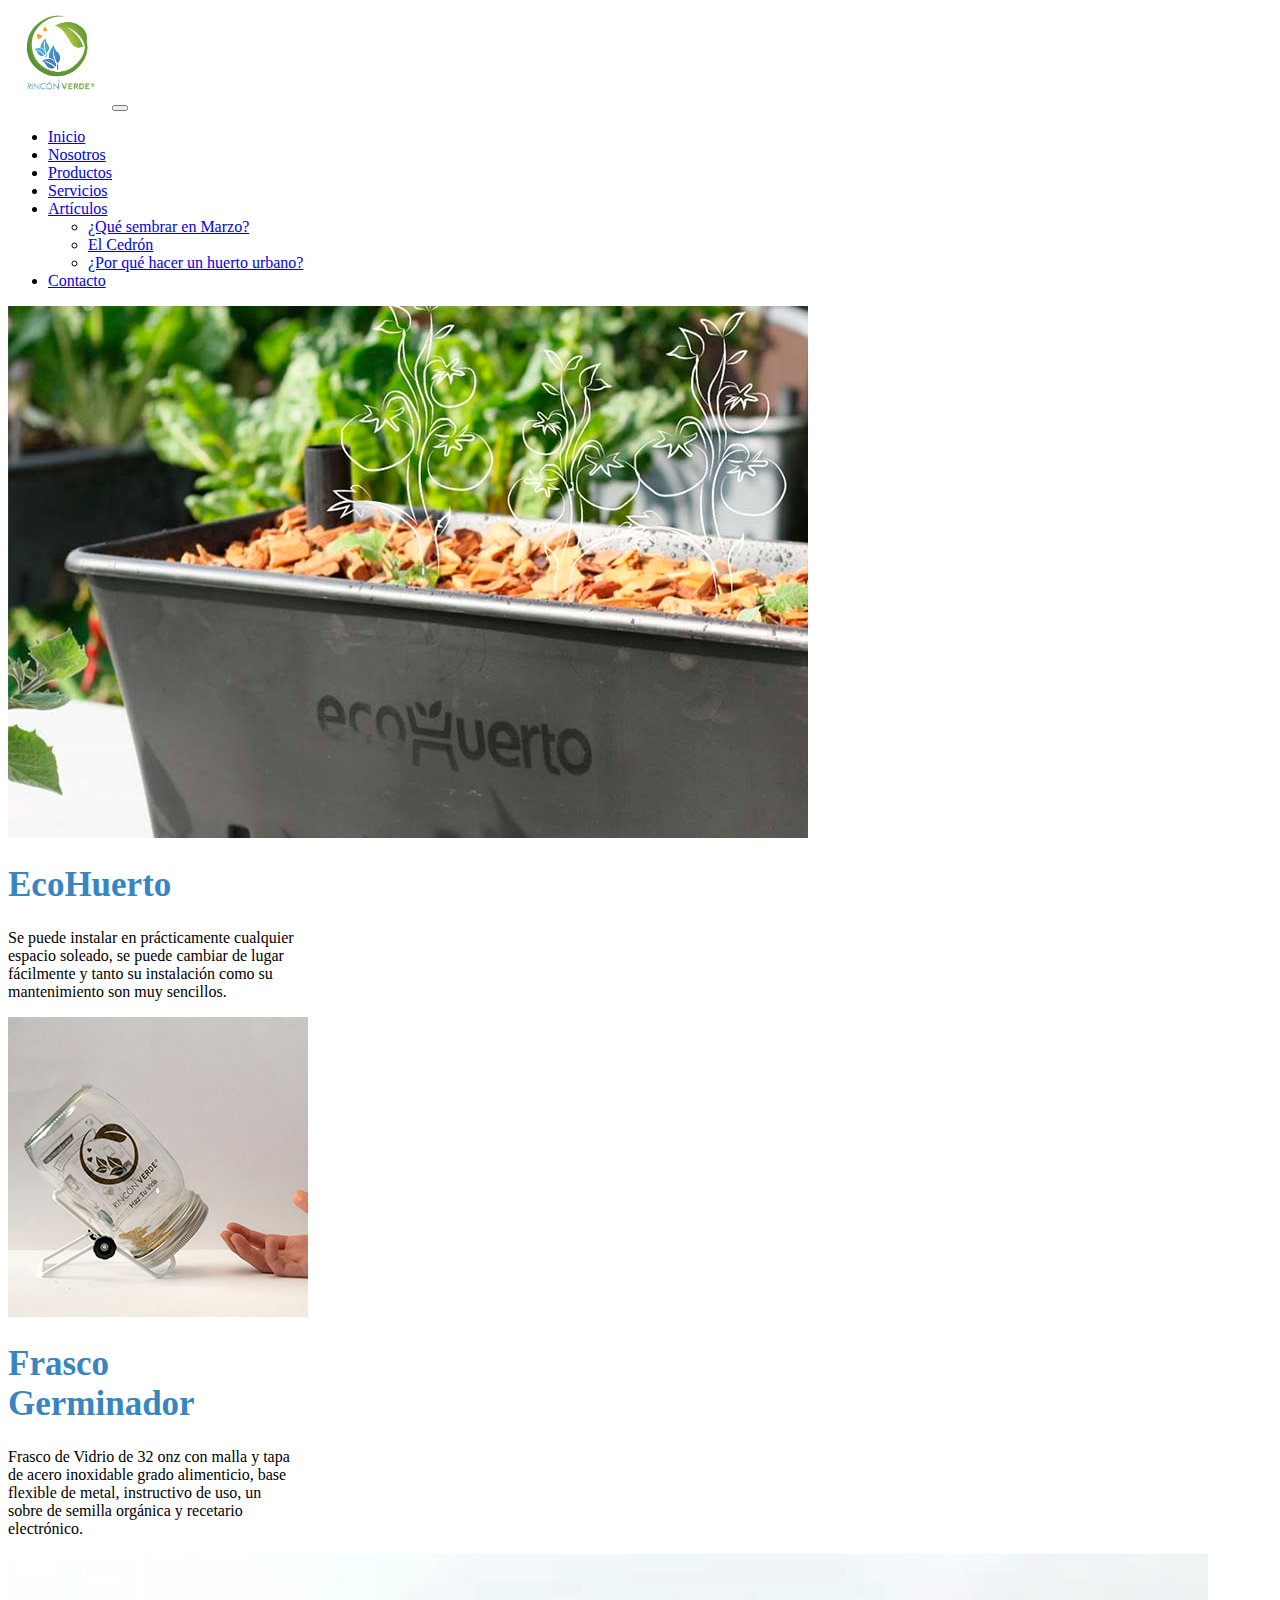
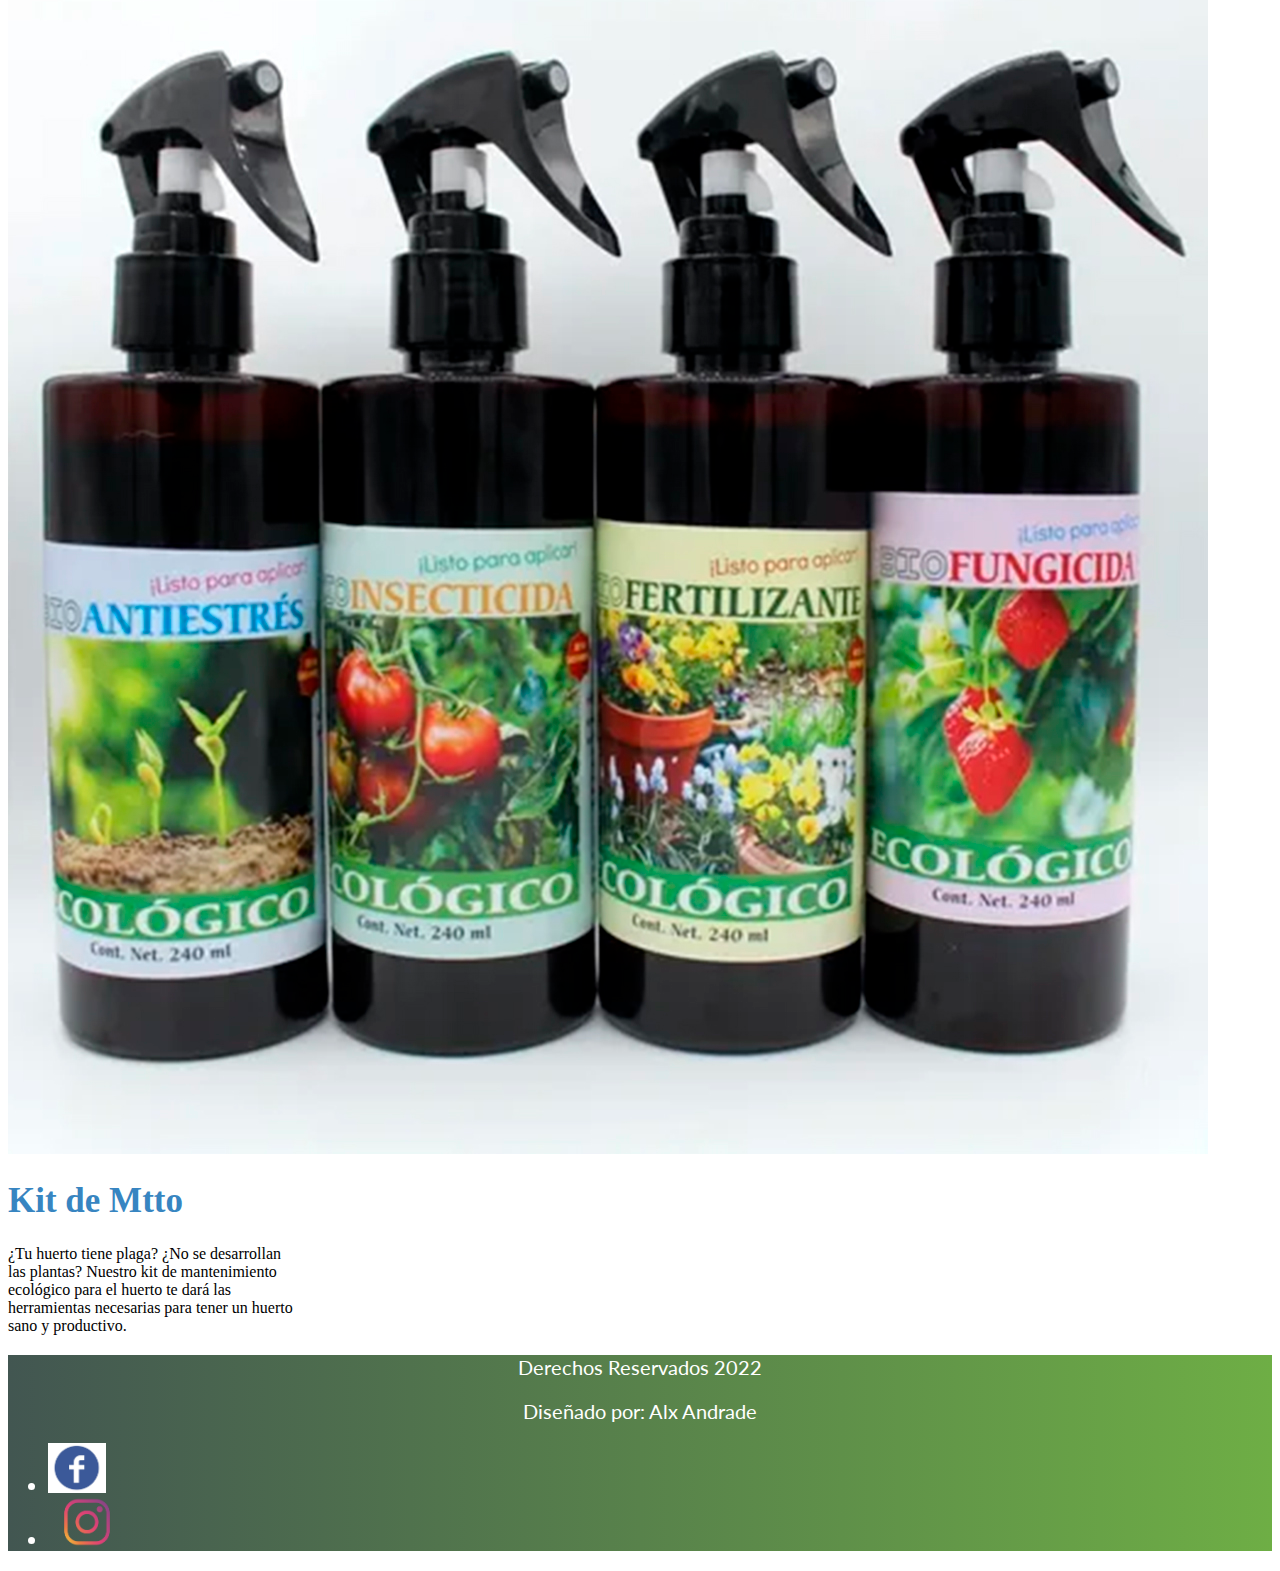
<file: pages/productos.html>
<!DOCTYPE html>
<html lang="en">
<head>
    <meta charset="UTF-8">
    <meta http-equiv="X-UA-Compatible" content="IE=edge">
    <meta name="viewport" content="width=device-width, initial-scale=1.0">
    <!-- Links a la hoja de estilo y favicon -->
    <link rel="stylesheet" href="../CSS/estilo.css">
    <link rel="stylesheet" href="https://cdnjs.cloudflare.com/ajax/libs/animate.css/4.1.1/animate.min.css"/>
    <!-- Bootstrap -->
    <link href="https://cdn.jsdelivr.net/npm/bootstrap@5.1.3/dist/css/bootstrap.min.css" rel="stylesheet" integrity="sha384-1BmE4kWBq78iYhFldvKuhfTAU6auU8tT94WrHftjDbrCEXSU1oBoqyl2QvZ6jIW3" crossorigin="anonymous">    
    <link rel="icon" type="image/jpg" href="/images/logo.jpg"/>    
    <title>Productos</title>
</head>
<body class="container-fluid">
    <!-- Bootstrap JS -->
    <script src="https://cdn.jsdelivr.net/npm/bootstrap@5.1.3/dist/js/bootstrap.bundle.min.js" integrity="sha384-ka7Sk0Gln4gmtz2MlQnikT1wXgYsOg+OMhuP+IlRH9sENBO0LRn5q+8nbTov4+1p" crossorigin="anonymous"></script>
    
    <header class="container-fluid align-items-center justify-content-center">                
        <div class="row align-items-center justify-content-center">                        
            <div class="col-md-12 d-grid">                                                                                 
              <nav class="navbar navbar-expand-lg navbar-light">
                <div class="container-fluid">
                  <a href="../index.html"><img src="../images/logo.jpg" alt="Logo" class="header__img"></a>
                  <button class="navbar-toggler" type="button" data-bs-toggle="collapse" data-bs-target="#navbarNav" aria-controls="navbarNav" aria-expanded="false" aria-label="Toggle navigation">
                    <span class="navbar-toggler-icon"></span>
                  </button>                    
                  <div class="collapse navbar-collapse" id="navbarNav">
                    <ul class="navbar-nav ms-auto">
                      <li class="nav-item active"><a class="nav-link" href="../index.html">Inicio</a></li>
                      <li class="nav-item"><a class="nav-link" href="../pages/nosotros.html">Nosotros</a></li>
                      <li class="nav-item"><a class="nav-link" href="../pages/productos.html">Productos</a></li>
                      <li class="nav-item"><a class="nav-link" href="../pages/servicios.html">Servicios</a></li>
                      <li class="nav-item dropdown">
                        <a class="nav-link dropdown-toggle" href="#" data-bs-toggle="dropdown">Artículos</a>
                        <ul class="dropdown-menu fade-up">
                          <li><a class="dropdown-item" href="../pages/marzo.html">¿Qué sembrar en Marzo?</a></li>
                          <li><a class="dropdown-item" href="../pages/cedron.html">El Cedrón</a></li>
                          <li><a class="dropdown-item" href="../pages/huerto.html">¿Por qué hacer un huerto urbano?</a></li>
                        </ul>
                      </li>                      
                      <li class="nav-item"><a class="nav-link" href="../pages/contacto.html">Contacto</a></li>
                    </ul>
                  </div> 
                </div>
              </nav>                              
            </div>     
        </div>
    </header>

    
    <!-- Contenido-->  
    <main class="container-fluid my-5">     
      <section class="row p-3 my-5">
        <div class="col-md-4">
            <div class="card" style="width: 18rem;">
                <img src="../images/EcoHuerto-002.jpg" class="card-img-top" alt="...">
                <div class="card-body">
                    <h1>EcoHuerto</h1>
                    <p class="card-text">Se puede instalar en prácticamente cualquier espacio soleado, se puede cambiar de lugar fácilmente y tanto su instalación como su mantenimiento son muy sencillos.</p>
                </div>
            </div>
        </div>

        <div class="col-md-4">
            <div class="card" style="width: 18rem;">
                <img src="../images/Portada-Frasco.jpg" class="card-img-top" alt="...">
                <div class="card-body">
                    <h1>Frasco Germinador</h1>
                    <p class="card-text">Frasco de Vidrio de 32 onz con malla y tapa de acero inoxidable grado alimenticio, base flexible de metal, instructivo de uso, un sobre de semilla orgánica y recetario electrónico.</p>
                </div>
            </div>
        </div>

        <div class="col-md-4">
            <div class="card" style="width: 18rem;">
                <img src="../images/Kit Basico de Rescate 4 Frascos.jpg" class="card-img-top" alt="...">
                <div class="card-body">
                    <h1>Kit de Mtto</h1>
                    <p class="card-text">¿Tu huerto tiene plaga? ¿No se desarrollan las plantas? Nuestro kit de mantenimiento ecológico para el huerto te dará las herramientas necesarias para tener un huerto sano y productivo.</p>
                </div>
            </div>
        </div>
      </section>
    </main>

    <!-- Footer-->
    <footer class="container-fluid">
      <div class="row align-items-center justify-content-center">
        <div class="col-md-4">
          <p align="center">Derechos Reservados 2022</p>
        </div>
        <div class="col-md-4">
          <p align="center">Diseñado por: Alx Andrade</p>
        </div>
        <div class="col-md-4 d-flex align-items-center justify-content-end">                                         
          <nav class="navbar navbar-expand-lg navbar-light">
            <div class="container-fluid">
              <ul class="navbar-nav">
                  <li class="nav-item"><a class="nav-link" href="https://www.facebook.com/alxandradeoficial/" target="_blank"><img src="../images/fb.png" alt="facebook" with="50" height="50"></a></li>
                  <li class="nav-item"><a class="nav-link" href="https://www.instagram.com/alxandradeoficial/" target="_blank"><img src="../images/ig.png" alt="instagram" with="50" height="50"></a></li>   
              </ul>
            </div>
          </nav>
        </div>    
      </div>
    </footer>    
</body>
</html>
</file>
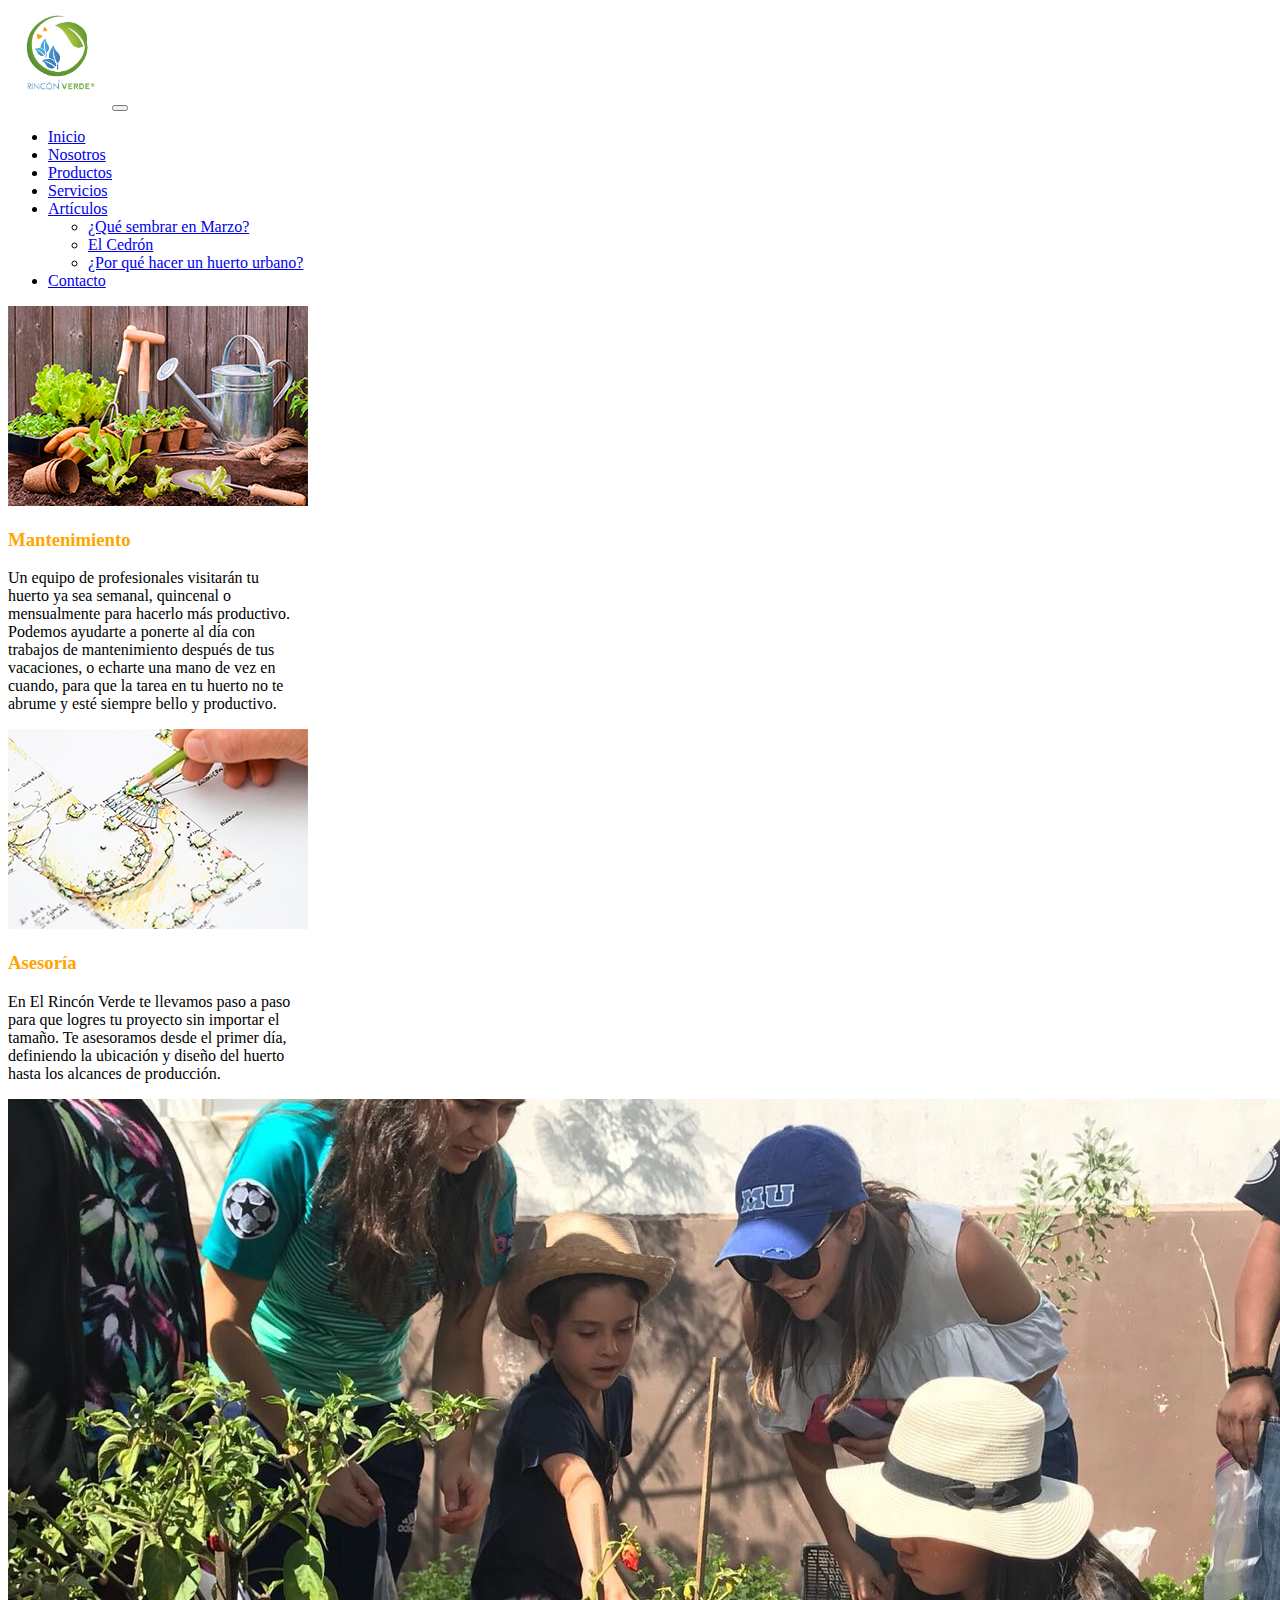
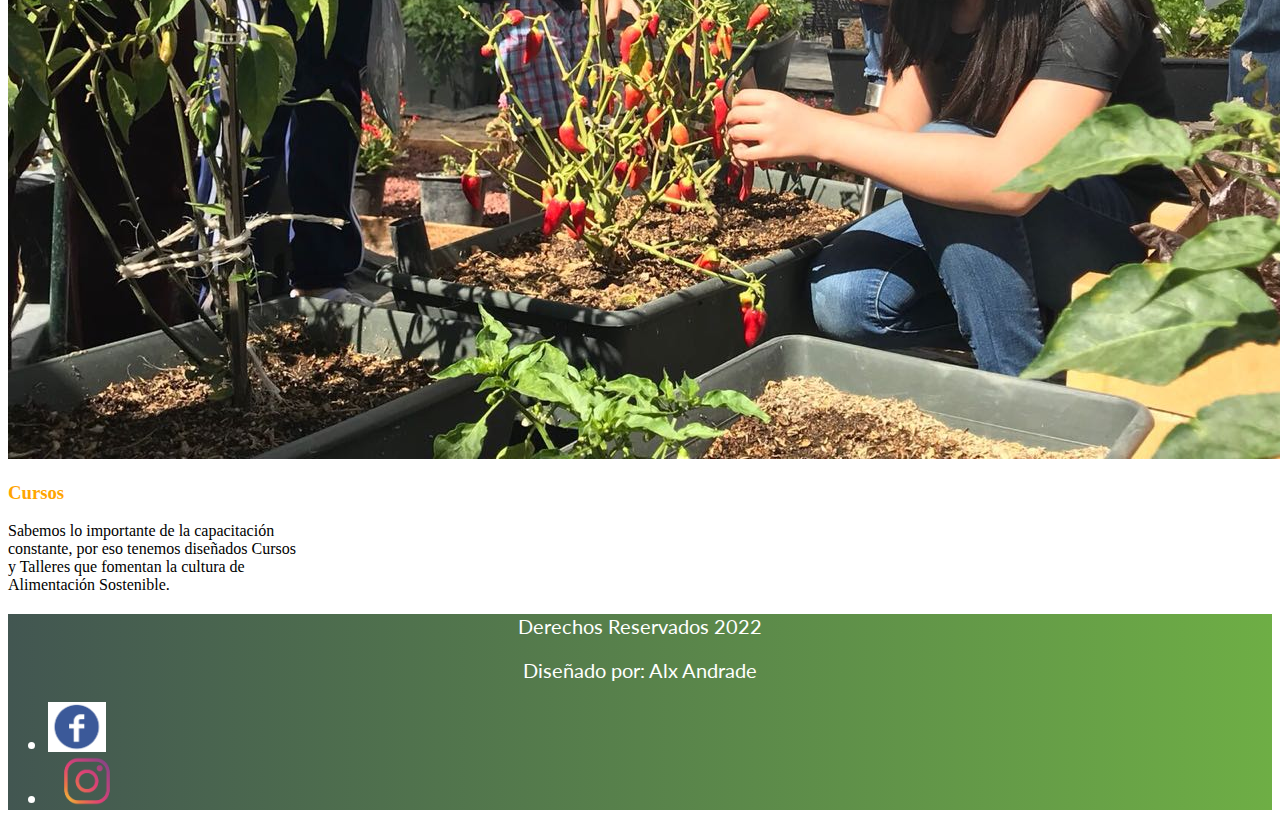
<file: pages/servicios.html>
<!DOCTYPE html>
<html lang="en">
<head>
    <meta charset="UTF-8">
    <meta http-equiv="X-UA-Compatible" content="IE=edge">
    <meta name="viewport" content="width=device-width, initial-scale=1.0">
    <!-- Links a la hoja de estilo y favicon -->
    <link rel="stylesheet" href="../CSS/estilo.css">
    <link rel="stylesheet" href="https://cdnjs.cloudflare.com/ajax/libs/animate.css/4.1.1/animate.min.css"/>
    <!-- Bootstrap -->
    <link href="https://cdn.jsdelivr.net/npm/bootstrap@5.1.3/dist/css/bootstrap.min.css" rel="stylesheet" integrity="sha384-1BmE4kWBq78iYhFldvKuhfTAU6auU8tT94WrHftjDbrCEXSU1oBoqyl2QvZ6jIW3" crossorigin="anonymous">    
    <link rel="icon" type="image/jpg" href="/images/logo.jpg"/>    
    <title>Servicios</title>
</head>
<body class="container-fluid">
    <!-- Bootstrap JS -->
    <script src="https://cdn.jsdelivr.net/npm/bootstrap@5.1.3/dist/js/bootstrap.bundle.min.js" integrity="sha384-ka7Sk0Gln4gmtz2MlQnikT1wXgYsOg+OMhuP+IlRH9sENBO0LRn5q+8nbTov4+1p" crossorigin="anonymous"></script>
    
    <header class="container-fluid align-items-center justify-content-center">                
        <div class="row align-items-center justify-content-center">                        
            <div class="col-md-12 d-grid">                                                                                 
              <nav class="navbar navbar-expand-lg navbar-light">
                <div class="container-fluid">
                  <a href="../index.html"><img src="../images/logo.jpg" alt="Logo" class="header__img"></a>
                  <button class="navbar-toggler" type="button" data-bs-toggle="collapse" data-bs-target="#navbarNav" aria-controls="navbarNav" aria-expanded="false" aria-label="Toggle navigation">
                    <span class="navbar-toggler-icon"></span>
                  </button>                    
                  <div class="collapse navbar-collapse" id="navbarNav">
                    <ul class="navbar-nav ms-auto">
                      <li class="nav-item active"><a class="nav-link" href="../index.html">Inicio</a></li>
                      <li class="nav-item"><a class="nav-link" href="../pages/nosotros.html">Nosotros</a></li>
                      <li class="nav-item"><a class="nav-link" href="../pages/productos.html">Productos</a></li>
                      <li class="nav-item"><a class="nav-link" href="../pages/servicios.html">Servicios</a></li>
                      <li class="nav-item dropdown">
                        <a class="nav-link dropdown-toggle" href="#" data-bs-toggle="dropdown">Artículos</a>
                        <ul class="dropdown-menu fade-up">
                          <li><a class="dropdown-item" href="../pages/marzo.html">¿Qué sembrar en Marzo?</a></li>
                          <li><a class="dropdown-item" href="../pages/cedron.html">El Cedrón</a></li>
                          <li><a class="dropdown-item" href="../pages/huerto.html">¿Por qué hacer un huerto urbano?</a></li>
                        </ul>
                      </li>                      
                      <li class="nav-item"><a class="nav-link" href="../pages/contacto.html">Contacto</a></li>
                    </ul>
                  </div> 
                </div>
              </nav>                              
            </div>     
        </div>
    </header>

    
    <!-- Contenido-->  
    <main class="container-fluid my-5">     
      <section class="row p-3 my-5">
        <div class="col-md-4">
            <div class="card" style="width: 18rem;">
                <img src="../images/mantenimiento.png" class="card-img-top" alt="...">
                <div class="card-body">
                    <h3>Mantenimiento</h3>
                    <p class="card-text">Un equipo de profesionales visitarán tu huerto ya sea semanal, quincenal o mensualmente para hacerlo más productivo. Podemos ayudarte a ponerte al día con trabajos de mantenimiento después de tus vacaciones, o echarte una mano de vez en cuando, para que la tarea en tu huerto no te abrume y esté siempre bello y productivo.</p>
                </div>
            </div>
        </div>

        <div class="col-md-4">
            <div class="card" style="width: 18rem;">
                <img src="../images/asesoria.jpg" class="card-img-top" alt="...">
                <div class="card-body">
                    <h3>Asesoría</h3>
                    <p class="card-text">En El Rincón Verde te llevamos paso a paso para que logres tu proyecto sin importar el tamaño. Te asesoramos desde el primer día, definiendo la ubicación y diseño del huerto hasta los alcances de producción.</p>
                </div>
            </div>
        </div>

        <div class="col-md-4">
            <div class="card" style="width: 18rem;">
                <img src="../images/cursos.jpeg" class="card-img-top" alt="...">
                <div class="card-body">
                    <h3>Cursos</h3>
                    <p class="card-text">Sabemos lo importante de la capacitación constante, por eso tenemos diseñados Cursos y Talleres que fomentan la cultura de Alimentación Sostenible. </p>
                </div>
            </div>
        </div>
      </section>
    </main>

    <!-- Footer-->
    <footer class="container-fluid">
      <div class="row align-items-center justify-content-center">
        <div class="col-md-4">
          <p align="center">Derechos Reservados 2022</p>
        </div>
        <div class="col-md-4">
          <p align="center">Diseñado por: Alx Andrade</p>
        </div>
        <div class="col-md-4 d-flex align-items-center justify-content-end">                                         
          <nav class="navbar navbar-expand-lg navbar-light">
            <div class="container-fluid">
              <ul class="navbar-nav">
                  <li class="nav-item"><a class="nav-link" href="https://www.facebook.com/alxandradeoficial/" target="_blank"><img src="../images/fb.png" alt="facebook" with="50" height="50"></a></li>
                  <li class="nav-item"><a class="nav-link" href="https://www.instagram.com/alxandradeoficial/" target="_blank"><img src="../images/ig.png" alt="instagram" with="50" height="50"></a></li>   
              </ul>
            </div>
          </nav>
        </div>    
      </div>
    </footer>    
</body>
</html>
</file>
<file: CSS/estilo.css>
/*Fuente de Google*/
@import url('https://fonts.googleapis.com/css2?family=Lato:wght@300&display=swap');

.header__img{    
    height: 100px;
    width: 100px;
}

/* Estilo para el footer */
footer{    
    background-image: linear-gradient(to right, #425651, #6EAE45);    
    font-family: 'Lato', sans-serif;
    font-size: 20px;
    color: white;    
}

h1{
    color: #3785C1;
    font-size: 35px;
}

h2{
    color: #6EAE45;
}

h3{
    color: orange;
}

/* Propiedades Paginas */
.pagina__figure{
    display: flex;     
    justify-content: center;
}

.pagina__figure img{
    height: 150px;
    width: 100%;
}

.pagina__article{
    display: flex;
    flex-direction: column;         
}

.pagina__article p{
    font-size: 14px;
}

/* Para Uso del Formulario */
.titulo-formulario {
    color: #36A0FF;
    font-size: 27px;
    padding: 10px;
}

.bigicon {
    font-size: 35px;
    color: #36A0FF;
}
</file>
